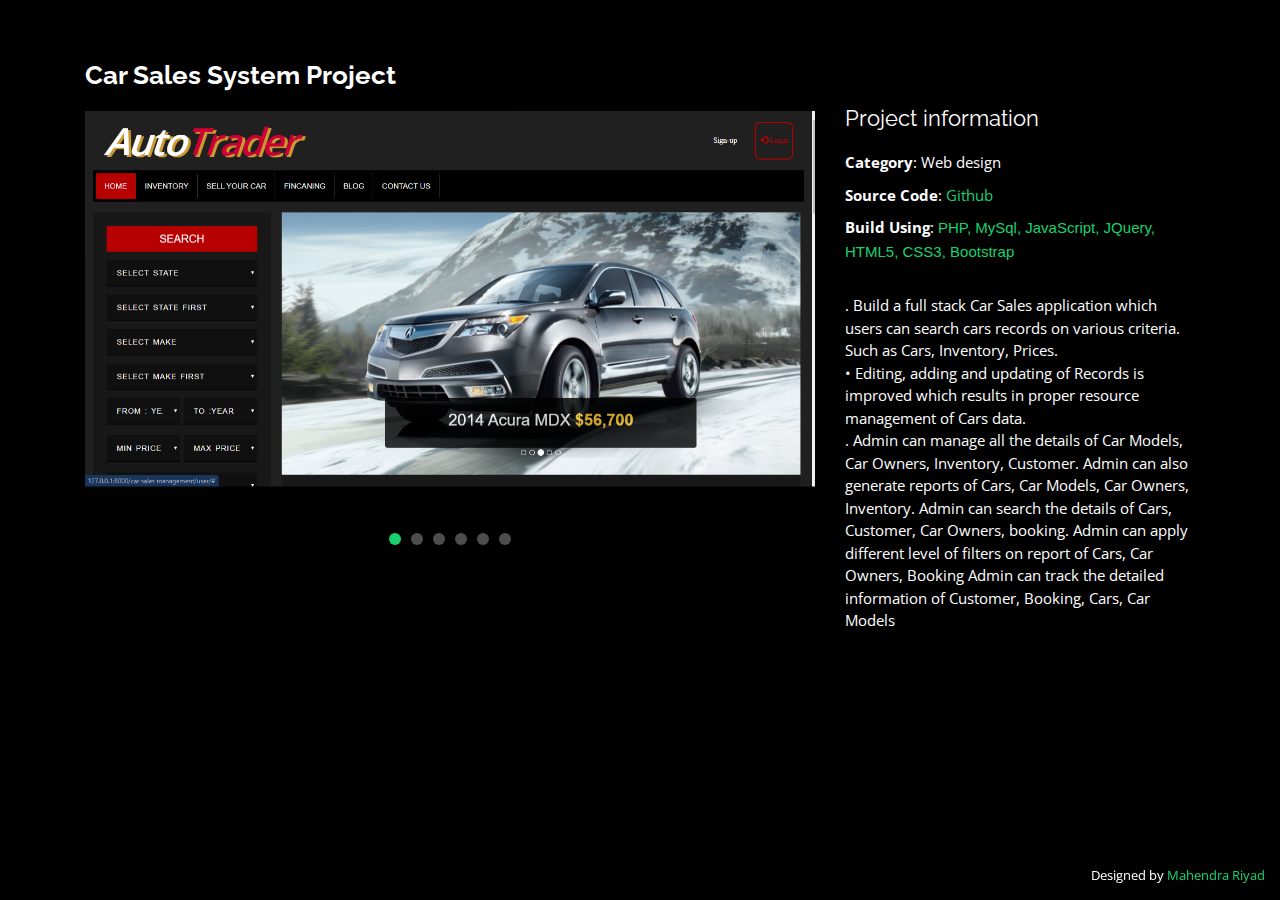
<file: car-sales-system.html>
<!DOCTYPE html>
<html lang="en">

<head>
    <meta charset="utf-8">
    <meta content="width=device-width, initial-scale=1.0" name="viewport">

    <title>Mahendra Riyad Portfolio</title>
    <meta content="" name="descriptison">
    <meta content="" name="keywords">

    <!-- Favicons -->
    <link href="assets/img/favicon.png" rel="icon">
    <link href="assets/img/apple-touch-icon.png" rel="apple-touch-icon">

    <!-- Google Fonts -->
    <link
        href="https://fonts.googleapis.com/css?family=Open+Sans:300,300i,400,400i,600,600i,700,700i|Raleway:300,300i,400,400i,500,500i,600,600i,700,700i|Poppins:300,300i,400,400i,500,500i,600,600i,700,700i"
        rel="stylesheet">

    <!-- Vendor CSS Files -->
    <link href="assets/vendor/bootstrap/css/bootstrap.min.css" rel="stylesheet">
    <link href="assets/vendor/icofont/icofont.min.css" rel="stylesheet">
    <link href="assets/vendor/remixicon/remixicon.css" rel="stylesheet">
    <link href="assets/vendor/owl.carousel/assets/owl.carousel.min.css" rel="stylesheet">
    <link href="assets/vendor/boxicons/css/boxicons.min.css" rel="stylesheet">
    <link href="assets/vendor/venobox/venobox.css" rel="stylesheet">

    <!-- Template Main CSS File -->
    <link href="assets/css/style.css" rel="stylesheet">
</head>

<body>

    <main id="main">

        <!-- ======= Portfolio Details ======= -->
        <div id="portfolio-details" class="portfolio-details">
            <div class="container">

                <div class="row">

                    <div class="col-lg-8">
                        <h2 class="portfolio-title">Car Sales System Project</h2>
                        <div class="owl-carousel portfolio-details-carousel">
                            <img src="assets/img/portfolio/car-sales/1.png" class="img-fluid" alt="">
                            <img src="assets/img/portfolio/car-sales/2.png" class="img-fluid" alt="">
                            <img src="assets/img/portfolio/car-sales/3.png" class="img-fluid" alt="">
                            <img src="assets/img/portfolio/car-sales/4.png" class="img-fluid" alt="">
                            <img src="assets/img/portfolio/car-sales/5.png" class="img-fluid" alt="">
                            <img src="assets/img/portfolio/car-sales/6.png" class="img-fluid" alt="">
                        </div>
                    </div>

                    <div class="col-lg-4 portfolio-info">
                        <h3>Project information</h3>
                        <ul>
                            <li><strong>Category</strong>: Web design</li>
                            <li><strong>Source Code</strong>: <a
                                    href="https://github.com/mahendra-riyad/car-sales-project" target="_black">Github</a>
                                    </li>
                            <li><strong>Build Using</strong>: <span
                                    style="font-family: sans-serif; color: #18d26e;">PHP, MySql, JavaScript, JQuery,
                                    HTML5, CSS3, Bootstrap</span>
                            </li>
                        </ul>

                        <p>
                           . Build a full stack Car Sales application which users can search cars records on
                           various criteria. Such as Cars, Inventory, Prices.<br>
                           • Editing, adding and updating of Records is improved which results in proper
                           resource management of Cars data. <br>
                          . Admin can manage all the details of Car Models, Car Owners, Inventory, Customer.
                           Admin can also generate reports of Cars, Car Models, Car Owners, Inventory.
                           Admin can search the details of Cars, Customer, Car Owners, booking.
                           Admin can apply different level of filters on report of Cars, Car Owners, Booking
                           Admin can track the detailed information of Customer, Booking, Cars, Car Models

                        </p>
                    </div>

                </div>

            </div>
        </div><!-- End Portfolio Details -->

    </main><!-- End #main -->

    <div class="credits">
        Designed by <a href="https://bootstrapmade.com/">Mahendra Riyad</a>
    </div>

    <!-- Vendor JS Files -->
    <script src="assets/vendor/jquery/jquery.min.js"></script>
    <script src="assets/vendor/bootstrap/js/bootstrap.bundle.min.js"></script>
    <script src="assets/vendor/jquery.easing/jquery.easing.min.js"></script>
    <script src="assets/vendor/php-email-form/validate.js"></script>
    <script src="assets/vendor/waypoints/jquery.waypoints.min.js"></script>
    <script src="assets/vendor/counterup/counterup.min.js"></script>
    <script src="assets/vendor/owl.carousel/owl.carousel.min.js"></script>
    <script src="assets/vendor/isotope-layout/isotope.pkgd.min.js"></script>
    <script src="assets/vendor/venobox/venobox.min.js"></script>

    <!-- Template Main JS File -->
    <script src="assets/js/main.js"></script>

</body>

</html>
</file>
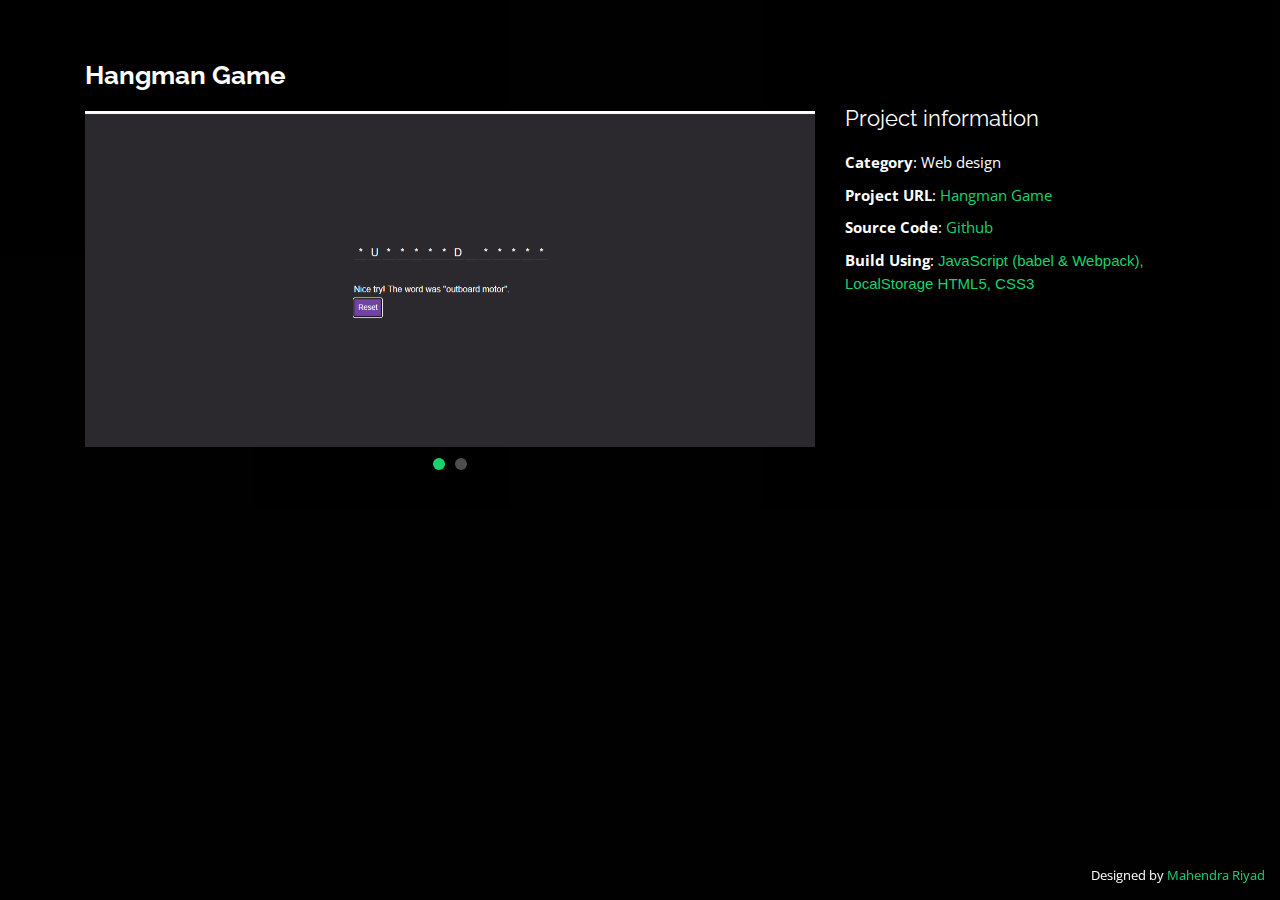
<file: hangman.html>
<!DOCTYPE html>
<html lang="en">

<head>
    <meta charset="utf-8">
    <meta content="width=device-width, initial-scale=1.0" name="viewport">

    <title>Project Details</title>
    <meta content="" name="descriptison">
    <meta content="" name="keywords">

    <!-- Favicons -->
    <link href="assets/img/favicon.png" rel="icon">
    <link href="assets/img/apple-touch-icon.png" rel="apple-touch-icon">

    <!-- Google Fonts -->
    <link
        href="https://fonts.googleapis.com/css?family=Open+Sans:300,300i,400,400i,600,600i,700,700i|Raleway:300,300i,400,400i,500,500i,600,600i,700,700i|Poppins:300,300i,400,400i,500,500i,600,600i,700,700i"
        rel="stylesheet">

    <!-- Vendor CSS Files -->
    <link href="assets/vendor/bootstrap/css/bootstrap.min.css" rel="stylesheet">
    <link href="assets/vendor/icofont/icofont.min.css" rel="stylesheet">
    <link href="assets/vendor/remixicon/remixicon.css" rel="stylesheet">
    <link href="assets/vendor/owl.carousel/assets/owl.carousel.min.css" rel="stylesheet">
    <link href="assets/vendor/boxicons/css/boxicons.min.css" rel="stylesheet">
    <link href="assets/vendor/venobox/venobox.css" rel="stylesheet">

    <!-- Template Main CSS File -->
    <link href="assets/css/style.css" rel="stylesheet">
</head>

<body>

    <main id="main">

        <!-- ======= Portfolio Details ======= -->
        <div id="portfolio-details" class="portfolio-details">
            <div class="container">

                <div class="row">

                    <div class="col-lg-8">
                        <h2 class="portfolio-title">Hangman Game</h2>
                        <div class="owl-carousel portfolio-details-carousel">
                            <img src="assets/img/portfolio/hangman_2.png" class="img-fluid" alt="">
                            <img src="assets/img/portfolio/hangman_1.png" class="img-fluid" alt="">
                            
                        </div>
                    </div>

                    <div class="col-lg-4 portfolio-info">
                        <h3>Project information</h3>
                        <ul>
                            <li><strong>Category</strong>: Web design</li>
                            <li><strong>Project URL</strong>: <a
                                    href="https://hangman-game-mahendra.netlify.app/">Hangman Game</a></li>
                            <li><strong>Source Code</strong>: <a href="https://github.com/mahendra-riyad/hangman-game"
                                    target="_black">Github</a></li>
                            <li><strong>Build Using</strong>: <span
                                    style="font-family: sans-serif; color: #18d26e;">JavaScript (babel & Webpack), LocalStorage
                                    HTML5, CSS3</span>
                            </li>
                        </ul>

                        <p>
                        </p>
                    </div>

                </div>

            </div>
        </div><!-- End Portfolio Details -->

    </main><!-- End #main -->

    <div class="credits">
        Designed by <a href="https://bootstrapmade.com/">Mahendra Riyad</a>
    </div>

    <!-- Vendor JS Files -->
    <script src="assets/vendor/jquery/jquery.min.js"></script>
    <script src="assets/vendor/bootstrap/js/bootstrap.bundle.min.js"></script>
    <script src="assets/vendor/jquery.easing/jquery.easing.min.js"></script>
    <script src="assets/vendor/php-email-form/validate.js"></script>
    <script src="assets/vendor/waypoints/jquery.waypoints.min.js"></script>
    <script src="assets/vendor/counterup/counterup.min.js"></script>
    <script src="assets/vendor/owl.carousel/owl.carousel.min.js"></script>
    <script src="assets/vendor/isotope-layout/isotope.pkgd.min.js"></script>
    <script src="assets/vendor/venobox/venobox.min.js"></script>

    <!-- Template Main JS File -->
    <script src="assets/js/main.js"></script>

</body>

</html>
</file>
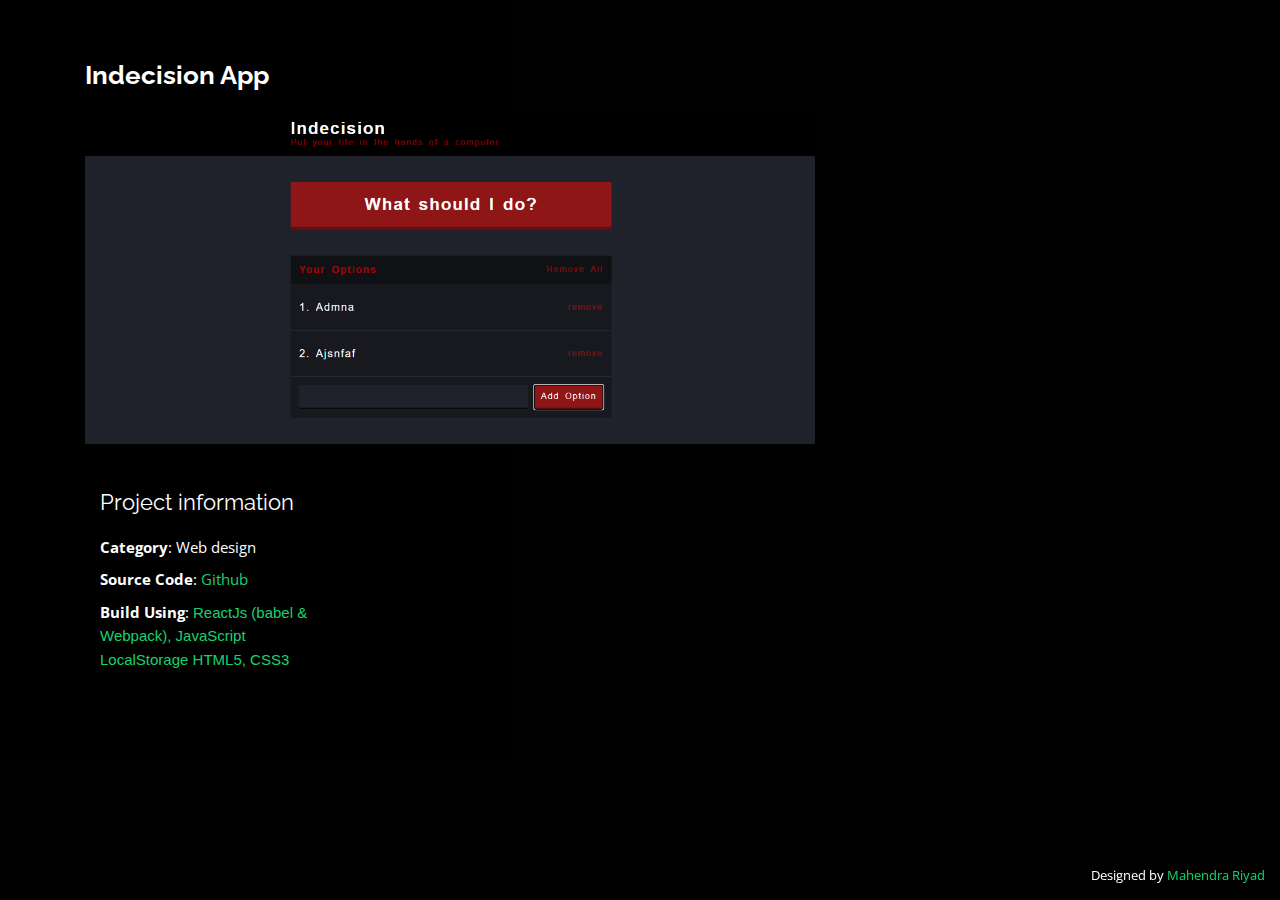
<file: indecision-app.html>
<!DOCTYPE html>
<html lang="en">

<head>
    <meta charset="utf-8">
    <meta content="width=device-width, initial-scale=1.0" name="viewport">

    <title>Project Details</title>
    <meta content="" name="descriptison">
    <meta content="" name="keywords">

    <!-- Favicons -->
    <link href="assets/img/favicon.png" rel="icon">
    <link href="assets/img/apple-touch-icon.png" rel="apple-touch-icon">

    <!-- Google Fonts -->
    <link
        href="https://fonts.googleapis.com/css?family=Open+Sans:300,300i,400,400i,600,600i,700,700i|Raleway:300,300i,400,400i,500,500i,600,600i,700,700i|Poppins:300,300i,400,400i,500,500i,600,600i,700,700i"
        rel="stylesheet">

    <!-- Vendor CSS Files -->
    <link href="assets/vendor/bootstrap/css/bootstrap.min.css" rel="stylesheet">
    <link href="assets/vendor/icofont/icofont.min.css" rel="stylesheet">
    <link href="assets/vendor/remixicon/remixicon.css" rel="stylesheet">
    <link href="assets/vendor/owl.carousel/assets/owl.carousel.min.css" rel="stylesheet">
    <link href="assets/vendor/boxicons/css/boxicons.min.css" rel="stylesheet">
    <link href="assets/vendor/venobox/venobox.css" rel="stylesheet">

    <!-- Template Main CSS File -->
    <link href="assets/css/style.css" rel="stylesheet">
</head>

<body>

    <main id="main">

        <!-- ======= Portfolio Details ======= -->
        <div id="portfolio-details" class="portfolio-details">
            <div class="container">

                <div class="row">

                    <div class="col-lg-8">
                        <h2 class="portfolio-title">Indecision App</h2>
                        <div class="owl-carousel portfolio-details-carousel">
                            <img src="assets/img/portfolio/indecision_1.png" class="img-fluid" altnotes <img
                            src="assets/img/portfolio/indecision_2.png" class="img-fluid" altnotes 
                        </div>
                    </div>

                    <div class="col-lg-4 portfolio-info">
                        <h3>Project information</h3>
                        <ul>
                            <li><strong>Category</strong>: Web design</li>
                            <li><strong>Source Code</strong>: <a href="https://github.com/mahendra-riyad/indecision-app"
                                    target="_black">Github</a></li>
                            <li><strong>Build Using</strong>: <span
                                    style="font-family: sans-serif; color: #18d26e;">ReactJs (babel & Webpack), JavaScript
                                    LocalStorage
                                    HTML5, CSS3</span>
                            </li>
                        </ul>

                        <p>
                        </p>
                    </div>

                </div>

            </div>
        </div><!-- End Portfolio Details -->

    </main><!-- End #main -->

    <div class="credits">
        Designed by <a href="https://bootstrapmade.com/">Mahendra Riyad</a>
    </div>

    <!-- Vendor JS Files -->
    <script src="assets/vendor/jquery/jquery.min.js"></script>
    <script src="assets/vendor/bootstrap/js/bootstrap.bundle.min.js"></script>
    <script src="assets/vendor/jquery.easing/jquery.easing.min.js"></script>
    <script src="assets/vendor/php-email-form/validate.js"></script>
    <script src="assets/vendor/waypoints/jquery.waypoints.min.js"></script>
    <script src="assets/vendor/counterup/counterup.min.js"></script>
    <script src="assets/vendor/owl.carousel/owl.carousel.min.js"></script>
    <script src="assets/vendor/isotope-layout/isotope.pkgd.min.js"></script>
    <script src="assets/vendor/venobox/venobox.min.js"></script>

    <!-- Template Main JS File -->
    <script src="assets/js/main.js"></script>

</body>

</html>
</file>
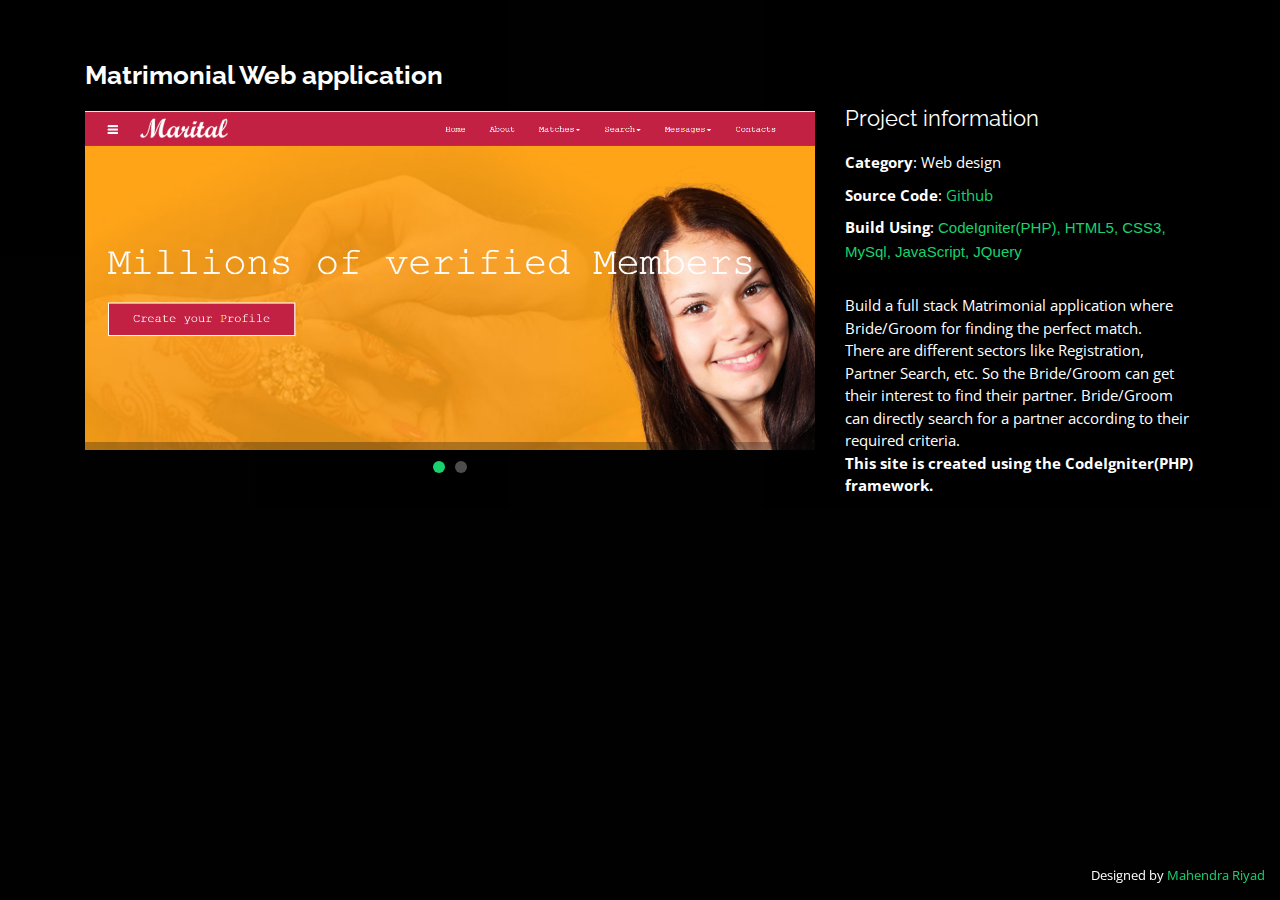
<file: matri.html>
<!DOCTYPE html>
<html lang="en">

<head>
    <meta charset="utf-8">
    <meta content="width=device-width, initial-scale=1.0" name="viewport">

    <title>Project Details</title>
    <meta content="" name="descriptison">
    <meta content="" name="keywords">

    <!-- Favicons -->
    <link href="assets/img/favicon.png" rel="icon">
    <link href="assets/img/apple-touch-icon.png" rel="apple-touch-icon">

    <!-- Google Fonts -->
    <link
        href="https://fonts.googleapis.com/css?family=Open+Sans:300,300i,400,400i,600,600i,700,700i|Raleway:300,300i,400,400i,500,500i,600,600i,700,700i|Poppins:300,300i,400,400i,500,500i,600,600i,700,700i"
        rel="stylesheet">

    <!-- Vendor CSS Files -->
    <link href="assets/vendor/bootstrap/css/bootstrap.min.css" rel="stylesheet">
    <link href="assets/vendor/icofont/icofont.min.css" rel="stylesheet">
    <link href="assets/vendor/remixicon/remixicon.css" rel="stylesheet">
    <link href="assets/vendor/owl.carousel/assets/owl.carousel.min.css" rel="stylesheet">
    <link href="assets/vendor/boxicons/css/boxicons.min.css" rel="stylesheet">
    <link href="assets/vendor/venobox/venobox.css" rel="stylesheet">

    <!-- Template Main CSS File -->
    <link href="assets/css/style.css" rel="stylesheet">
</head>

<body>

    <main id="main">

        <!-- ======= Portfolio Details ======= -->
        <div id="portfolio-details" class="portfolio-details">
            <div class="container">

                <div class="row">

                    <div class="col-lg-8">
                        <h2 class="portfolio-title">Matrimonial Web application</h2>
                        <div class="owl-carousel portfolio-details-carousel">
                            <img src="assets/img/portfolio/matri/1.png" class="img-fluid" alt="">
                            <img src="assets/img/portfolio/matri/2.png" class="img-fluid" alt="">
                        </div>
                    </div>

                    <div class="col-lg-4 portfolio-info">
                        <h3>Project information</h3>
                        <ul>
                            <li><strong>Category</strong>: Web design</li>
                            <li><strong>Source Code</strong>: <a
                                    href="https://github.com/mahendra-riyad/matrimonial-website" target="_black">Github</a>
                            </li>
                            <li><strong>Build Using</strong>: <span
                                    style="font-family: sans-serif; color: #18d26e;">CodeIgniter(PHP),
                                    HTML5, CSS3, MySql, JavaScript, JQuery</span></li>
                        </ul>

                        <p>
                            Build a full stack Matrimonial application where Bride/Groom for finding the
                            perfect match.<br>
                            There are different sectors like Registration, Partner Search, etc. So the Bride/Groom can
                            get their interest to find their partner. Bride/Groom can directly search for a partner
                            according to their required criteria. <br>
                           <strong>This site is created using the CodeIgniter(PHP) framework.</strong>

                        </p>
                    </div>

                </div>

            </div>
        </div><!-- End Portfolio Details -->

    </main><!-- End #main -->

    <div class="credits">
        Designed by <a href="https://bootstrapmade.com/">Mahendra Riyad</a>
    </div>

    <!-- Vendor JS Files -->
    <script src="assets/vendor/jquery/jquery.min.js"></script>
    <script src="assets/vendor/bootstrap/js/bootstrap.bundle.min.js"></script>
    <script src="assets/vendor/jquery.easing/jquery.easing.min.js"></script>
    <script src="assets/vendor/php-email-form/validate.js"></script>
    <script src="assets/vendor/waypoints/jquery.waypoints.min.js"></script>
    <script src="assets/vendor/counterup/counterup.min.js"></script>
    <script src="assets/vendor/owl.carousel/owl.carousel.min.js"></script>
    <script src="assets/vendor/isotope-layout/isotope.pkgd.min.js"></script>
    <script src="assets/vendor/venobox/venobox.min.js"></script>

    <!-- Template Main JS File -->
    <script src="assets/js/main.js"></script>

</body>

</html>
</file>
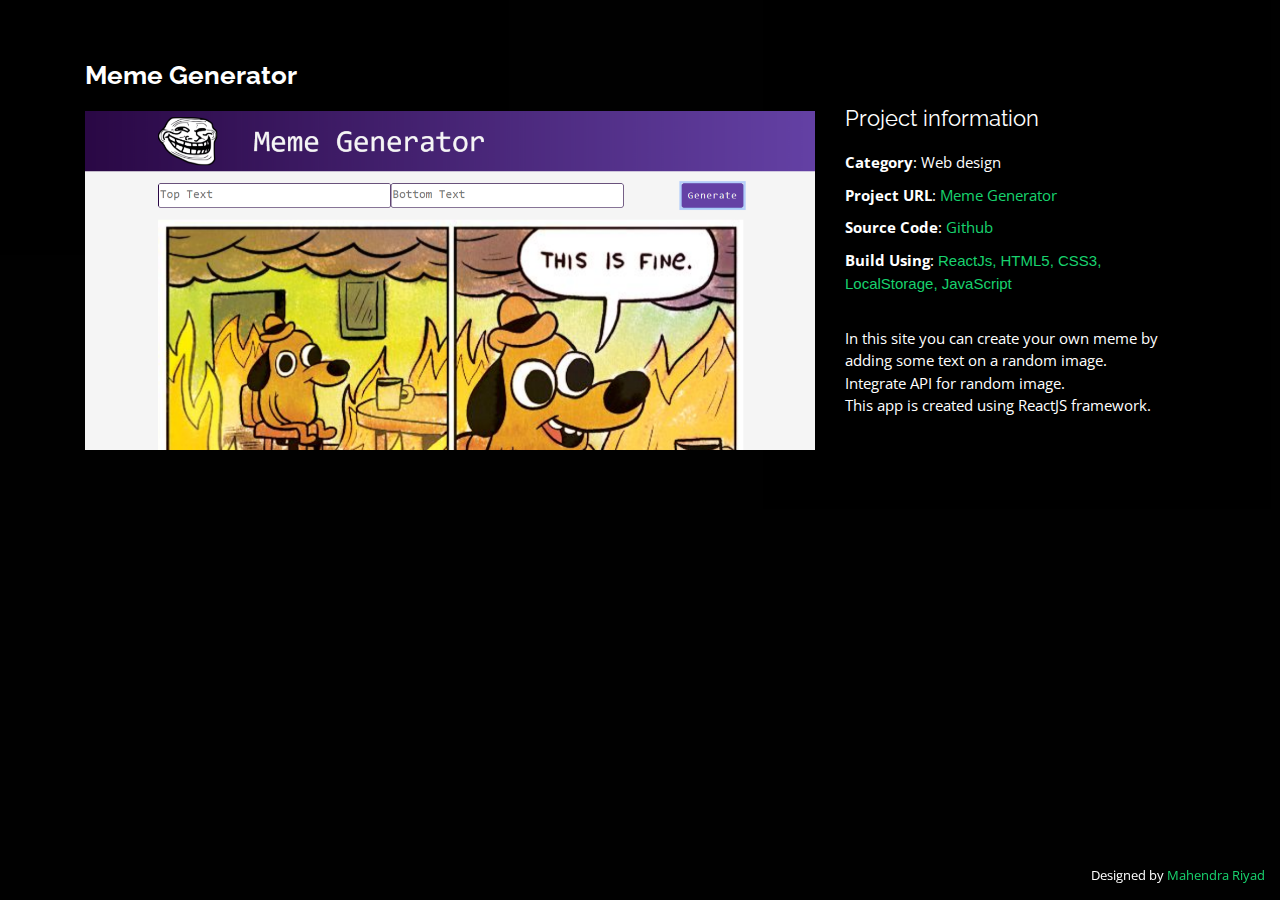
<file: meme-generator.html>
<!DOCTYPE html>
<html lang="en">

<head>
    <meta charset="utf-8">
    <meta content="width=device-width, initial-scale=1.0" name="viewport">

    <title>Project Details</title>
    <meta content="" name="descriptison">
    <meta content="" name="keywords">

    <!-- Favicons -->
    <link href="assets/img/favicon.png" rel="icon">
    <link href="assets/img/apple-touch-icon.png" rel="apple-touch-icon">

    <!-- Google Fonts -->
    <link
        href="https://fonts.googleapis.com/css?family=Open+Sans:300,300i,400,400i,600,600i,700,700i|Raleway:300,300i,400,400i,500,500i,600,600i,700,700i|Poppins:300,300i,400,400i,500,500i,600,600i,700,700i"
        rel="stylesheet">

    <!-- Vendor CSS Files -->
    <link href="assets/vendor/bootstrap/css/bootstrap.min.css" rel="stylesheet">
    <link href="assets/vendor/icofont/icofont.min.css" rel="stylesheet">
    <link href="assets/vendor/remixicon/remixicon.css" rel="stylesheet">
    <link href="assets/vendor/owl.carousel/assets/owl.carousel.min.css" rel="stylesheet">
    <link href="assets/vendor/boxicons/css/boxicons.min.css" rel="stylesheet">
    <link href="assets/vendor/venobox/venobox.css" rel="stylesheet">

    <!-- Template Main CSS File -->
    <link href="assets/css/style.css" rel="stylesheet">
</head>

<body>

    <main id="main">

        <!-- ======= Portfolio Details ======= -->
        <div id="portfolio-details" class="portfolio-details">
            <div class="container">

                <div class="row">

                    <div class="col-lg-8">
                        <h2 class="portfolio-title">Meme Generator</h2>
                        <div class="owl-carousel portfolio-details-carousel">
                            <img src="assets/img/portfolio/meme_1.png" class="img-fluid" alt="">
                            
                        </div>
                    </div>

                    <div class="col-lg-4 portfolio-info">
                        <h3>Project information</h3>
                        <ul>
                            <li><strong>Category</strong>: Web design</li>
                            <li><strong>Project URL</strong>: <a href="https://funny-meme-gen.netlify.app/">Meme Generator</a></li>
                            <li><strong>Source Code</strong>: <a href="https://github.com/mahendra-riyad/meme-generator"
                                    target="_black">Github</a></li>
                            <li><strong>Build Using</strong>: <span
                                    style="font-family: sans-serif; color: #18d26e;">ReactJs,
                                    HTML5, CSS3, LocalStorage, JavaScript</span>
                            </li>
                        </ul>

                        <p>
                            In this site you can create your own meme by adding some text on a random image. <br>
                            Integrate API for random image.<br>
                            This app is created using ReactJS framework.

                        </p>
                    </div>

                </div>

            </div>
        </div><!-- End Portfolio Details -->

    </main><!-- End #main -->

    <div class="credits">
        Designed by <a href="https://bootstrapmade.com/">Mahendra Riyad</a>
    </div>

    <!-- Vendor JS Files -->
    <script src="assets/vendor/jquery/jquery.min.js"></script>
    <script src="assets/vendor/bootstrap/js/bootstrap.bundle.min.js"></script>
    <script src="assets/vendor/jquery.easing/jquery.easing.min.js"></script>
    <script src="assets/vendor/php-email-form/validate.js"></script>
    <script src="assets/vendor/waypoints/jquery.waypoints.min.js"></script>
    <script src="assets/vendor/counterup/counterup.min.js"></script>
    <script src="assets/vendor/owl.carousel/owl.carousel.min.js"></script>
    <script src="assets/vendor/isotope-layout/isotope.pkgd.min.js"></script>
    <script src="assets/vendor/venobox/venobox.min.js"></script>

    <!-- Template Main JS File -->
    <script src="assets/js/main.js"></script>

</body>

</html>
</file>
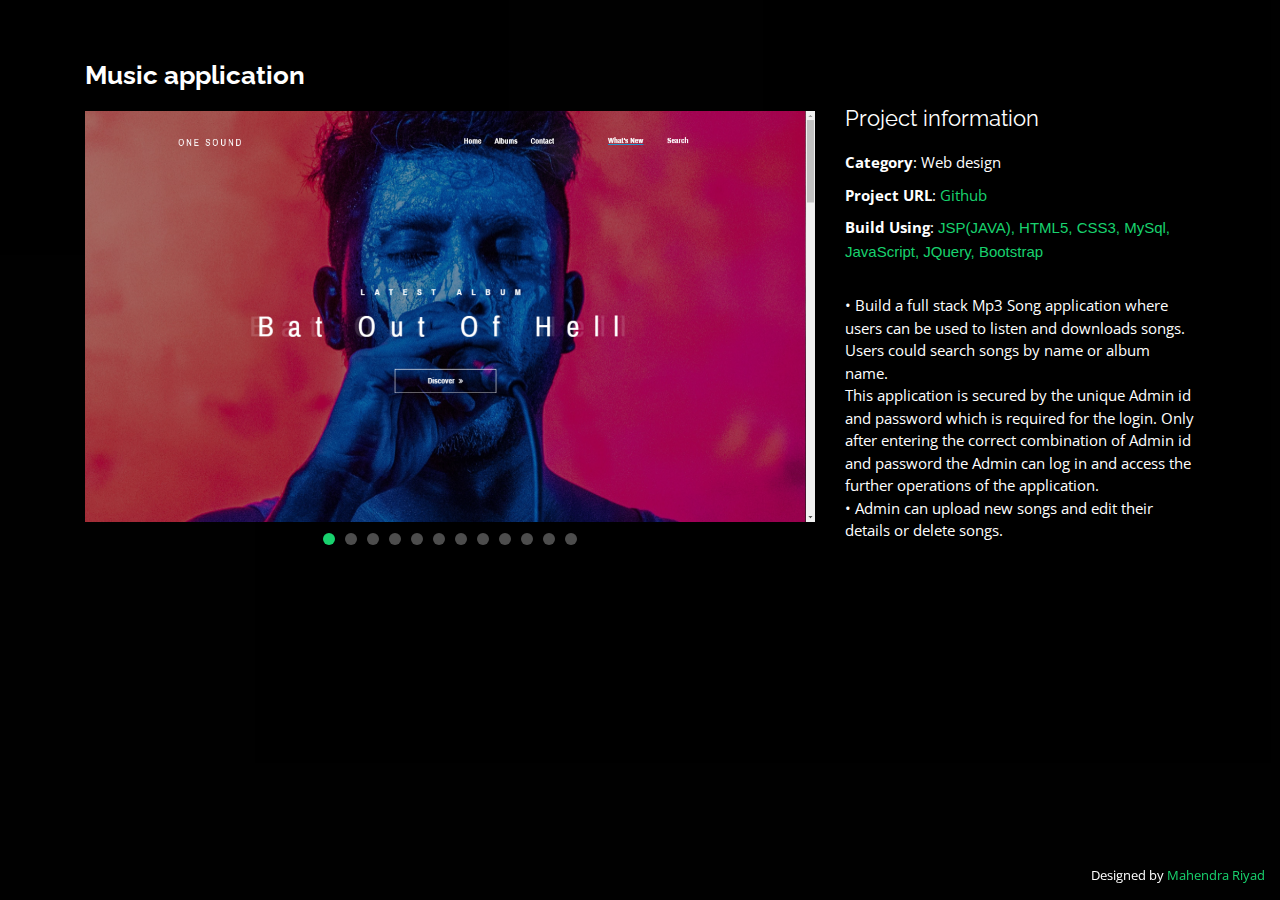
<file: music.html>
<!DOCTYPE html>
<html lang="en">

<head>
    <meta charset="utf-8">
    <meta content="width=device-width, initial-scale=1.0" name="viewport">

    <title>Project Details</title>
    <meta content="" name="descriptison">
    <meta content="" name="keywords">

    <!-- Favicons -->
    <link href="assets/img/favicon.png" rel="icon">
    <link href="assets/img/apple-touch-icon.png" rel="apple-touch-icon">

    <!-- Google Fonts -->
    <link
        href="https://fonts.googleapis.com/css?family=Open+Sans:300,300i,400,400i,600,600i,700,700i|Raleway:300,300i,400,400i,500,500i,600,600i,700,700i|Poppins:300,300i,400,400i,500,500i,600,600i,700,700i"
        rel="stylesheet">

    <!-- Vendor CSS Files -->
    <link href="assets/vendor/bootstrap/css/bootstrap.min.css" rel="stylesheet">
    <link href="assets/vendor/icofont/icofont.min.css" rel="stylesheet">
    <link href="assets/vendor/remixicon/remixicon.css" rel="stylesheet">
    <link href="assets/vendor/owl.carousel/assets/owl.carousel.min.css" rel="stylesheet">
    <link href="assets/vendor/boxicons/css/boxicons.min.css" rel="stylesheet">
    <link href="assets/vendor/venobox/venobox.css" rel="stylesheet">

    <!-- Template Main CSS File -->
    <link href="assets/css/style.css" rel="stylesheet">
</head>

<body>

    <main id="main">

        <!-- ======= Portfolio Details ======= -->
        <div id="portfolio-details" class="portfolio-details">
            <div class="container">

                <div class="row">

                    <div class="col-lg-8">
                        <h2 class="portfolio-title">Music application</h2>
                        <div class="owl-carousel portfolio-details-carousel">
                            <img src="assets/img/portfolio/mp3/1.png" class="img-fluid" alt="">
                            <img src="assets/img/portfolio/mp3/2.png" class="img-fluid" alt="">
                            <img src="assets/img/portfolio/mp3/3.png" class="img-fluid" alt="">
                            <img src="assets/img/portfolio/mp3/4.png" class="img-fluid" alt="">
                            <img src="assets/img/portfolio/mp3/5.png" class="img-fluid" alt="">
                            <img src="assets/img/portfolio/mp3/6.png" class="img-fluid" alt="">
                            <img src="assets/img/portfolio/mp3/7.png" class="img-fluid" alt="">
                            <img src="assets/img/portfolio/mp3/8.png" class="img-fluid" alt="">
                            <img src="assets/img/portfolio/mp3/9.png" class="img-fluid" alt="">
                            <img src="assets/img/portfolio/mp3/10.png" class="img-fluid" alt="">
                            <img src="assets/img/portfolio/mp3/11.png" class="img-fluid" alt="">
                            <img src="assets/img/portfolio/mp3/12.png" class="img-fluid" alt="">
                        </div>
                    </div>

                    <div class="col-lg-4 portfolio-info">
                        <h3>Project information</h3>
                        <ul>
                            <li><strong>Category</strong>: Web design</li>
                           
                            <li><strong>Project URL</strong>: <a
                                    href="https://github.com/mahendra-riyad/Audio-Song-Website" target="_black">Github</a></li>
                            <li><strong>Build Using</strong>: <span
                                    style="font-family: sans-serif; color: #18d26e;">JSP(JAVA),
                                    HTML5, CSS3, MySql, JavaScript, JQuery, Bootstrap</span>
                            </li>
                        </ul>

                        <p>
                            • Build a full stack Mp3 Song application where users can be used to listen and
                            downloads songs. <br>
                            Users could search songs by name or album name. <br>
                            This application is secured by the unique Admin id and password which is required for the
                            login. Only after entering the correct combination of Admin id and password the Admin can
                            log in and access the further operations of the application.<br>

                            • Admin can upload new songs and edit their details or delete songs.
                        </p>
                    </div>

                </div>

            </div>
        </div><!-- End Portfolio Details -->

    </main><!-- End #main -->

    <div class="credits">
        Designed by <a href="https://bootstrapmade.com/">Mahendra Riyad</a>
    </div>

    <!-- Vendor JS Files -->
    <script src="assets/vendor/jquery/jquery.min.js"></script>
    <script src="assets/vendor/bootstrap/js/bootstrap.bundle.min.js"></script>
    <script src="assets/vendor/jquery.easing/jquery.easing.min.js"></script>
    <script src="assets/vendor/php-email-form/validate.js"></script>
    <script src="assets/vendor/waypoints/jquery.waypoints.min.js"></script>
    <script src="assets/vendor/counterup/counterup.min.js"></script>
    <script src="assets/vendor/owl.carousel/owl.carousel.min.js"></script>
    <script src="assets/vendor/isotope-layout/isotope.pkgd.min.js"></script>
    <script src="assets/vendor/venobox/venobox.min.js"></script>

    <!-- Template Main JS File -->
    <script src="assets/js/main.js"></script>

</body>

</html>
</file>
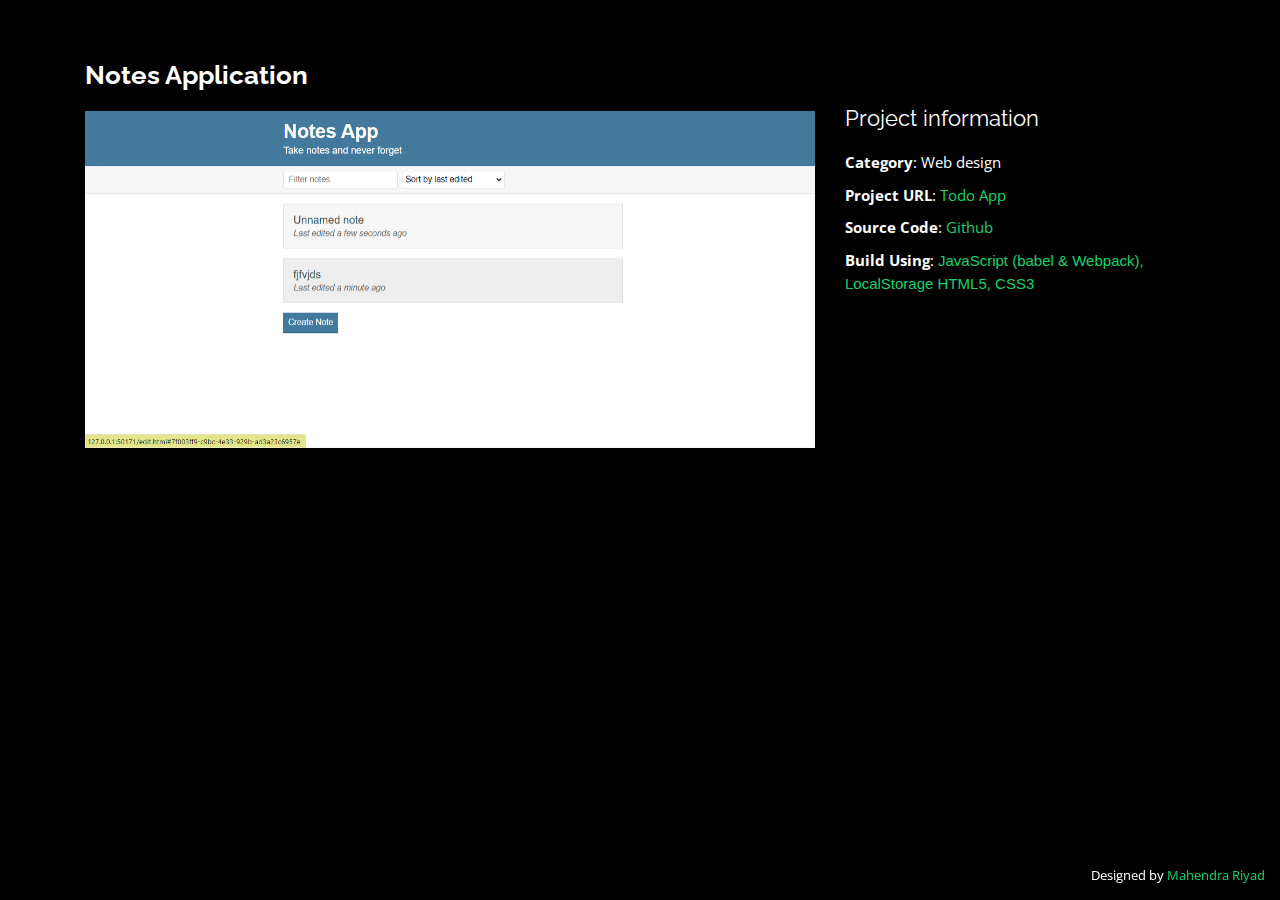
<file: notes-app.html>
<!DOCTYPE html>
<html lang="en">

<head>
    <meta charset="utf-8">
    <meta content="width=device-width, initial-scale=1.0" name="viewport">

    <title>Project Details</title>
    <meta content="" name="descriptison">
    <meta content="" name="keywords">

    <!-- Favicons -->
    <link href="assets/img/favicon.png" rel="icon">
    <link href="assets/img/apple-touch-icon.png" rel="apple-touch-icon">

    <!-- Google Fonts -->
    <link
        href="https://fonts.googleapis.com/css?family=Open+Sans:300,300i,400,400i,600,600i,700,700i|Raleway:300,300i,400,400i,500,500i,600,600i,700,700i|Poppins:300,300i,400,400i,500,500i,600,600i,700,700i"
        rel="stylesheet">

    <!-- Vendor CSS Files -->
    <link href="assets/vendor/bootstrap/css/bootstrap.min.css" rel="stylesheet">
    <link href="assets/vendor/icofont/icofont.min.css" rel="stylesheet">
    <link href="assets/vendor/remixicon/remixicon.css" rel="stylesheet">
    <link href="assets/vendor/owl.carousel/assets/owl.carousel.min.css" rel="stylesheet">
    <link href="assets/vendor/boxicons/css/boxicons.min.css" rel="stylesheet">
    <link href="assets/vendor/venobox/venobox.css" rel="stylesheet">

    <!-- Template Main CSS File -->
    <link href="assets/css/style.css" rel="stylesheet">
</head>

<body>

    <main id="main">

        <!-- ======= Portfolio Details ======= -->
        <div id="portfolio-details" class="portfolio-details">
            <div class="container">

                <div class="row">

                    <div class="col-lg-8">
                        <h2 class="portfolio-title">Notes Application</h2>
                        <div class="owl-carousel portfolio-details-carousel">
                            <img src="assets/img/portfolio/notes_1.png" class="img-fluid" altnotes
                            <img src="assets/img/portfolio/notes_2.png" class="img-fluid" altnotes
                            <img src="assets/img/portfolio/notes_3.png" class="img-fluid" alt="">
                        </div>
                    </div>

                    <div class="col-lg-4 portfolio-info">
                        <h3>Project information</h3>
                        <ul>
                            <li><strong>Category</strong>: Web design</li>
                            <li><strong>Project URL</strong>: <a href="https://notes-app-mahendra.netlify.app/">Todo
                                    App</a></li>
                            <li><strong>Source Code</strong>: <a href="https://github.com/mahendra-riyad/notes-app"
                                    target="_black">Github</a></li>
                            <li><strong>Build Using</strong>: <span
                                    style="font-family: sans-serif; color: #18d26e;">JavaScript (babel & Webpack),
                                    LocalStorage
                                    HTML5, CSS3</span>
                            </li>
                        </ul>

                        <p>
                        </p>
                    </div>

                </div>

            </div>
        </div><!-- End Portfolio Details -->

    </main><!-- End #main -->

    <div class="credits">
        Designed by <a href="https://bootstrapmade.com/">Mahendra Riyad</a>
    </div>

    <!-- Vendor JS Files -->
    <script src="assets/vendor/jquery/jquery.min.js"></script>
    <script src="assets/vendor/bootstrap/js/bootstrap.bundle.min.js"></script>
    <script src="assets/vendor/jquery.easing/jquery.easing.min.js"></script>
    <script src="assets/vendor/php-email-form/validate.js"></script>
    <script src="assets/vendor/waypoints/jquery.waypoints.min.js"></script>
    <script src="assets/vendor/counterup/counterup.min.js"></script>
    <script src="assets/vendor/owl.carousel/owl.carousel.min.js"></script>
    <script src="assets/vendor/isotope-layout/isotope.pkgd.min.js"></script>
    <script src="assets/vendor/venobox/venobox.min.js"></script>

    <!-- Template Main JS File -->
    <script src="assets/js/main.js"></script>

</body>

</html>
</file>
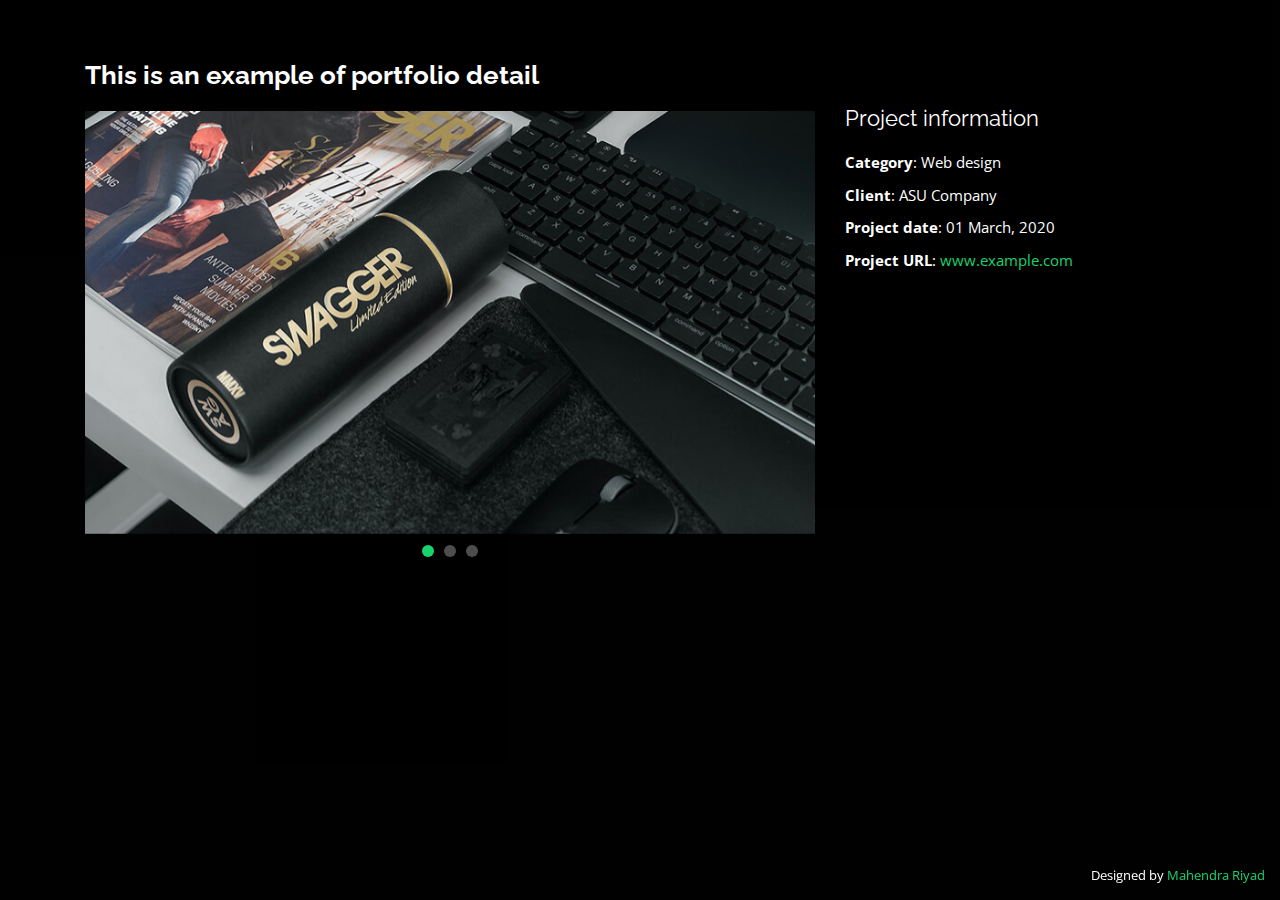
<file: portfolio-details.html>
<!DOCTYPE html>
<html lang="en">

<head>
  <meta charset="utf-8">
  <meta content="width=device-width, initial-scale=1.0" name="viewport">

  <title>Project Details</title>
  <meta content="" name="descriptison">
  <meta content="" name="keywords">

  <!-- Favicons -->
  <link href="assets/img/favicon.png" rel="icon">
  <link href="assets/img/apple-touch-icon.png" rel="apple-touch-icon">

  <!-- Google Fonts -->
  <link href="https://fonts.googleapis.com/css?family=Open+Sans:300,300i,400,400i,600,600i,700,700i|Raleway:300,300i,400,400i,500,500i,600,600i,700,700i|Poppins:300,300i,400,400i,500,500i,600,600i,700,700i" rel="stylesheet">

  <!-- Vendor CSS Files -->
  <link href="assets/vendor/bootstrap/css/bootstrap.min.css" rel="stylesheet">
  <link href="assets/vendor/icofont/icofont.min.css" rel="stylesheet">
  <link href="assets/vendor/remixicon/remixicon.css" rel="stylesheet">
  <link href="assets/vendor/owl.carousel/assets/owl.carousel.min.css" rel="stylesheet">
  <link href="assets/vendor/boxicons/css/boxicons.min.css" rel="stylesheet">
  <link href="assets/vendor/venobox/venobox.css" rel="stylesheet">

  <!-- Template Main CSS File -->
  <link href="assets/css/style.css" rel="stylesheet">
</head>

<body>

  <main id="main">

    <!-- ======= Portfolio Details ======= -->
    <div id="portfolio-details" class="portfolio-details">
      <div class="container">

        <div class="row">

          <div class="col-lg-8">
            <h2 class="portfolio-title">This is an example of portfolio detail</h2>
            <div class="owl-carousel portfolio-details-carousel">
              <img src="assets/img/portfolio/portfolio-details-1.jpg" class="img-fluid" alt="">
              <img src="assets/img/portfolio/portfolio-details-2.jpg" class="img-fluid" alt="">
              <img src="assets/img/portfolio/portfolio-details-3.jpg" class="img-fluid" alt="">
            </div>
          </div>

          <div class="col-lg-4 portfolio-info">
            <h3>Project information</h3>
            <ul>
              <li><strong>Category</strong>: Web design</li>
              <li><strong>Client</strong>: ASU Company</li>
              <li><strong>Project date</strong>: 01 March, 2020</li>
              <li><strong>Project URL</strong>: <a href="#">www.example.com</a></li>
            </ul>

            <p>
            </p>
          </div>

        </div>

      </div>
    </div><!-- End Portfolio Details -->

  </main><!-- End #main -->

  <div class="credits">
    Designed by <a href="https://bootstrapmade.com/">Mahendra Riyad</a>
  </div>

  <!-- Vendor JS Files -->
  <script src="assets/vendor/jquery/jquery.min.js"></script>
  <script src="assets/vendor/bootstrap/js/bootstrap.bundle.min.js"></script>
  <script src="assets/vendor/jquery.easing/jquery.easing.min.js"></script>
  <script src="assets/vendor/php-email-form/validate.js"></script>
  <script src="assets/vendor/waypoints/jquery.waypoints.min.js"></script>
  <script src="assets/vendor/counterup/counterup.min.js"></script>
  <script src="assets/vendor/owl.carousel/owl.carousel.min.js"></script>
  <script src="assets/vendor/isotope-layout/isotope.pkgd.min.js"></script>
  <script src="assets/vendor/venobox/venobox.min.js"></script>

  <!-- Template Main JS File -->
  <script src="assets/js/main.js"></script>

</body>

</html>
</file>
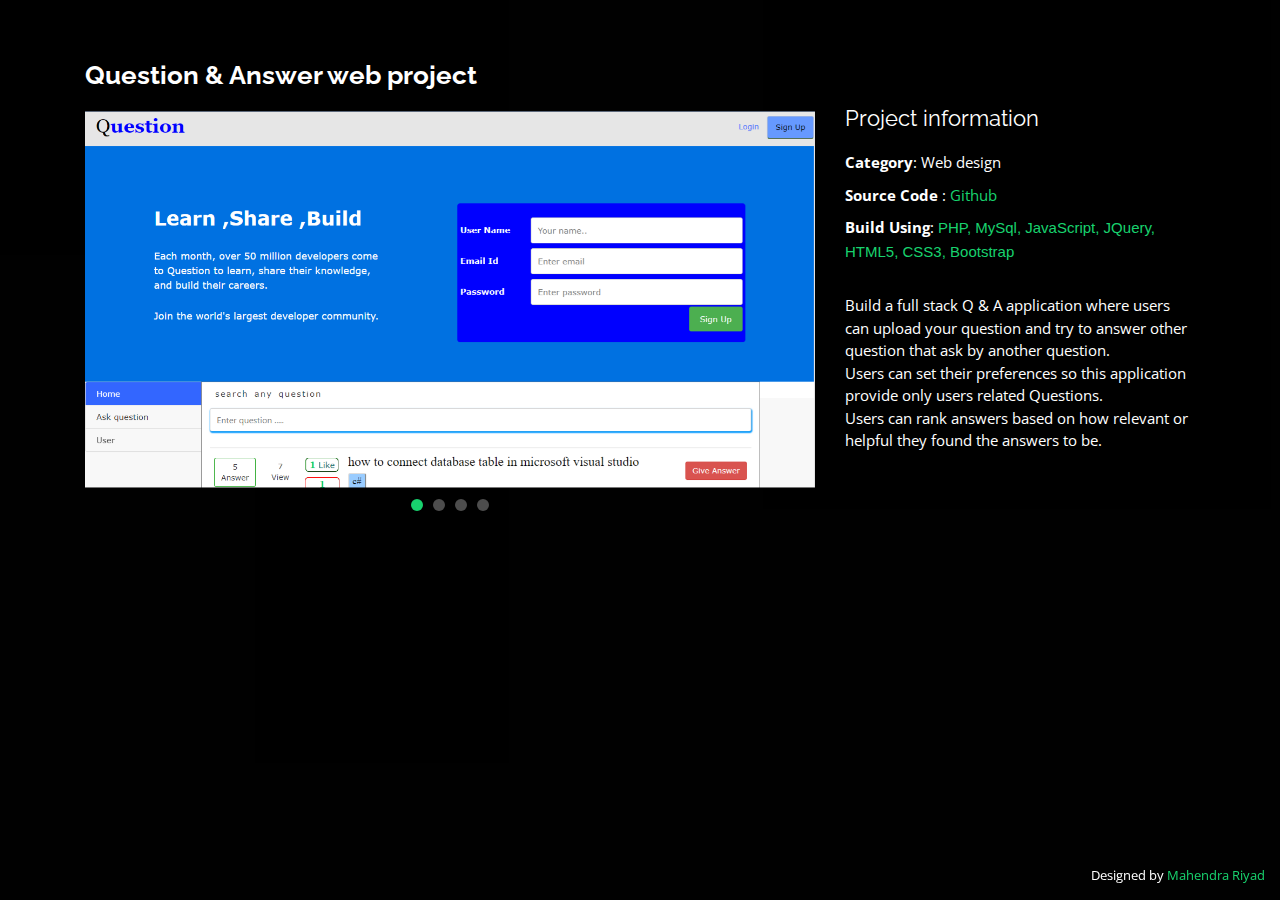
<file: question.html>
<!DOCTYPE html>
<html lang="en">

<head>
    <meta charset="utf-8">
    <meta content="width=device-width, initial-scale=1.0" name="viewport">

    <title>Project Details</title>
    <meta content="" name="descriptison">
    <meta content="" name="keywords">

    <!-- Favicons -->
    <link href="assets/img/favicon.png" rel="icon">
    <link href="assets/img/apple-touch-icon.png" rel="apple-touch-icon">

    <!-- Google Fonts -->
    <link
        href="https://fonts.googleapis.com/css?family=Open+Sans:300,300i,400,400i,600,600i,700,700i|Raleway:300,300i,400,400i,500,500i,600,600i,700,700i|Poppins:300,300i,400,400i,500,500i,600,600i,700,700i"
        rel="stylesheet">

    <!-- Vendor CSS Files -->
    <link href="assets/vendor/bootstrap/css/bootstrap.min.css" rel="stylesheet">
    <link href="assets/vendor/icofont/icofont.min.css" rel="stylesheet">
    <link href="assets/vendor/remixicon/remixicon.css" rel="stylesheet">
    <link href="assets/vendor/owl.carousel/assets/owl.carousel.min.css" rel="stylesheet">
    <link href="assets/vendor/boxicons/css/boxicons.min.css" rel="stylesheet">
    <link href="assets/vendor/venobox/venobox.css" rel="stylesheet">

    <!-- Template Main CSS File -->
    <link href="assets/css/style.css" rel="stylesheet">
</head>

<body>

    <main id="main">

        <!-- ======= Portfolio Details ======= -->
        <div id="portfolio-details" class="portfolio-details">
            <div class="container">

                <div class="row">

                    <div class="col-lg-8">
                        <h2 class="portfolio-title">Question & Answer web project</h2>
                        <div class="owl-carousel portfolio-details-carousel">
                            <img src="assets/img/portfolio/question/2.png" class="img-fluid" alt="">
                            <img src="assets/img/portfolio/question/1.png" class="img-fluid" alt="">
                            <img src="assets/img/portfolio/question/3.png" class="img-fluid" alt="">
                            <img src="assets/img/portfolio/question/4.png" class="img-fluid" alt="">
                        </div>
                    </div>

                    <div class="col-lg-4 portfolio-info">
                        <h3>Project information</h3>
                        <ul>
                            <li><strong>Category</strong>: Web design</li>
                            <li><strong>Source Code </strong>: <a
                                    href="https://github.com/mahendra-riyad/question-php-project" target="_black">Github</a></li>
                            <li><strong>Build Using</strong>: <span
                                    style="font-family: sans-serif; color: #18d26e;">PHP, MySql, JavaScript, JQuery,
                                    HTML5, CSS3,  Bootstrap</span>
                            </li>
                        </ul>

                        <p>
                            Build a full stack Q & A application where users can upload your question and try to answer
                            other question that ask by another question. <br>
                            Users can set their preferences so this application provide only users related Questions. <br>
                            Users can rank answers based on how relevant or helpful they found the answers to be.
                        </p>
                    </div>

                </div>

            </div>
        </div><!-- End Portfolio Details -->

    </main><!-- End #main -->

    <div class="credits">
        Designed by <a href="https://bootstrapmade.com/">Mahendra Riyad</a>
    </div>

    <!-- Vendor JS Files -->
    <script src="assets/vendor/jquery/jquery.min.js"></script>
    <script src="assets/vendor/bootstrap/js/bootstrap.bundle.min.js"></script>
    <script src="assets/vendor/jquery.easing/jquery.easing.min.js"></script>
    <script src="assets/vendor/php-email-form/validate.js"></script>
    <script src="assets/vendor/waypoints/jquery.waypoints.min.js"></script>
    <script src="assets/vendor/counterup/counterup.min.js"></script>
    <script src="assets/vendor/owl.carousel/owl.carousel.min.js"></script>
    <script src="assets/vendor/isotope-layout/isotope.pkgd.min.js"></script>
    <script src="assets/vendor/venobox/venobox.min.js"></script>

    <!-- Template Main JS File -->
    <script src="assets/js/main.js"></script>

</body>

</html>
</file>
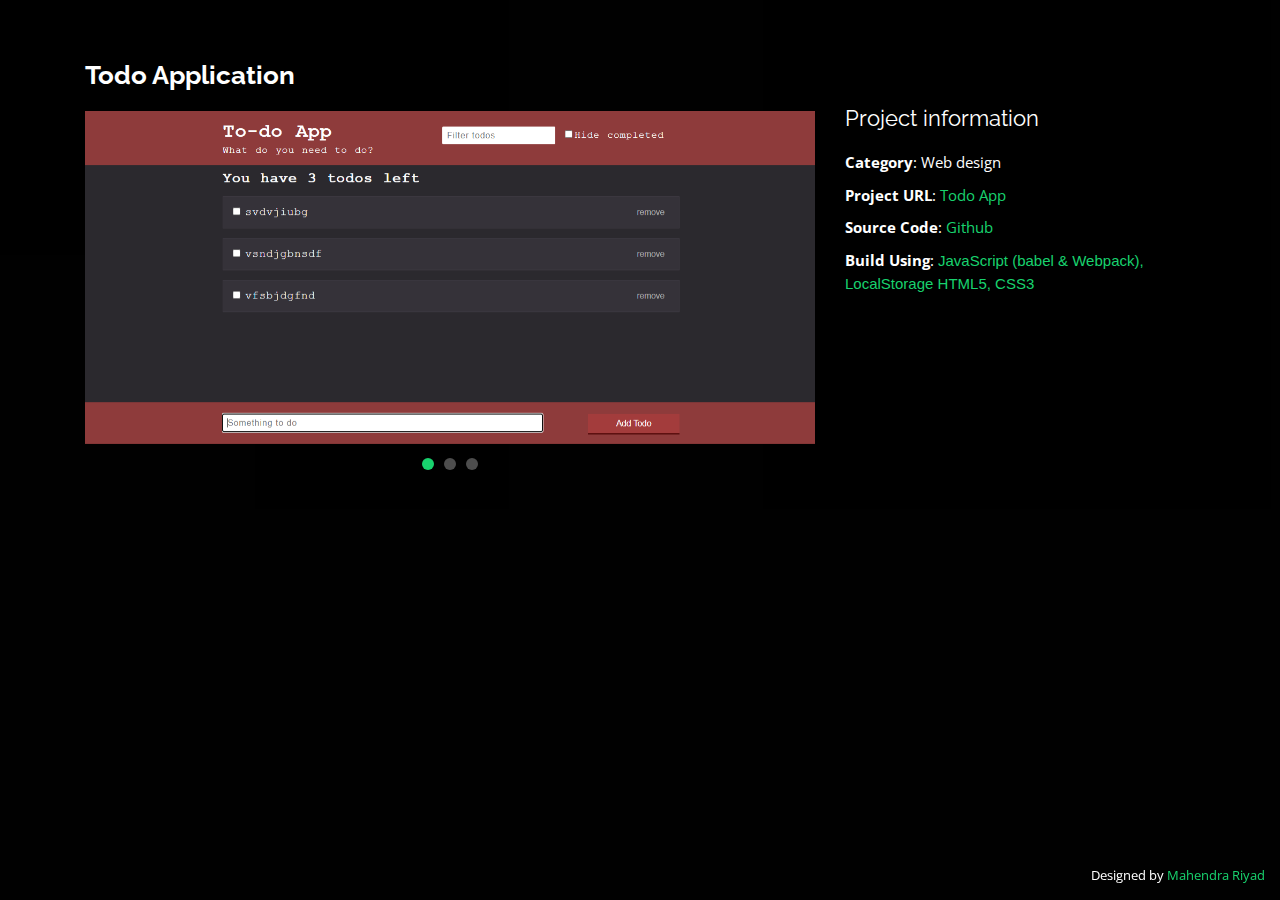
<file: todo-app.html>
<!DOCTYPE html>
<html lang="en">

<head>
    <meta charset="utf-8">
    <meta content="width=device-width, initial-scale=1.0" name="viewport">

    <title>Project Details</title>
    <meta content="" name="descriptison">
    <meta content="" name="keywords">

    <!-- Favicons -->
    <link href="assets/img/favicon.png" rel="icon">
    <link href="assets/img/apple-touch-icon.png" rel="apple-touch-icon">

    <!-- Google Fonts -->
    <link
        href="https://fonts.googleapis.com/css?family=Open+Sans:300,300i,400,400i,600,600i,700,700i|Raleway:300,300i,400,400i,500,500i,600,600i,700,700i|Poppins:300,300i,400,400i,500,500i,600,600i,700,700i"
        rel="stylesheet">

    <!-- Vendor CSS Files -->
    <link href="assets/vendor/bootstrap/css/bootstrap.min.css" rel="stylesheet">
    <link href="assets/vendor/icofont/icofont.min.css" rel="stylesheet">
    <link href="assets/vendor/remixicon/remixicon.css" rel="stylesheet">
    <link href="assets/vendor/owl.carousel/assets/owl.carousel.min.css" rel="stylesheet">
    <link href="assets/vendor/boxicons/css/boxicons.min.css" rel="stylesheet">
    <link href="assets/vendor/venobox/venobox.css" rel="stylesheet">

    <!-- Template Main CSS File -->
    <link href="assets/css/style.css" rel="stylesheet">
</head>

<body>

    <main id="main">

        <!-- ======= Portfolio Details ======= -->
        <div id="portfolio-details" class="portfolio-details">
            <div class="container">

                <div class="row">

                    <div class="col-lg-8">
                        <h2 class="portfolio-title">Todo Application</h2>
                        <div class="owl-carousel portfolio-details-carousel">
                            <img src="assets/img/portfolio/todo_1.png" class="img-fluid" alt="">
                            <img src="assets/img/portfolio/todo_2.png" class="img-fluid" alt="">
                            <img src="assets/img/portfolio/todo_3.png" class="img-fluid" alt="">
                        </div>
                    </div>

                    <div class="col-lg-4 portfolio-info">
                        <h3>Project information</h3>
                         <ul>
                             <li><strong>Category</strong>: Web design</li>
                             <li><strong>Project URL</strong>: <a
                                     href="https://todo-app-mahendra.netlify.app/">Todo App</a></li>
                             <li><strong>Source Code</strong>: <a href="https://github.com/mahendra-riyad/todo-app"
                                     target="_black">Github</a></li>
                             <li><strong>Build Using</strong>: <span
                                     style="font-family: sans-serif; color: #18d26e;">JavaScript (babel & Webpack),
                                     LocalStorage
                                     HTML5, CSS3</span>
                             </li>
                         </ul>

                        <p>
                        </p>
                    </div>

                </div>

            </div>
        </div><!-- End Portfolio Details -->

    </main><!-- End #main -->

    <div class="credits">
        Designed by <a href="https://bootstrapmade.com/">Mahendra Riyad</a>
    </div>

    <!-- Vendor JS Files -->
    <script src="assets/vendor/jquery/jquery.min.js"></script>
    <script src="assets/vendor/bootstrap/js/bootstrap.bundle.min.js"></script>
    <script src="assets/vendor/jquery.easing/jquery.easing.min.js"></script>
    <script src="assets/vendor/php-email-form/validate.js"></script>
    <script src="assets/vendor/waypoints/jquery.waypoints.min.js"></script>
    <script src="assets/vendor/counterup/counterup.min.js"></script>
    <script src="assets/vendor/owl.carousel/owl.carousel.min.js"></script>
    <script src="assets/vendor/isotope-layout/isotope.pkgd.min.js"></script>
    <script src="assets/vendor/venobox/venobox.min.js"></script>

    <!-- Template Main JS File -->
    <script src="assets/js/main.js"></script>

</body>

</html>
</file>
<file: assets/vendor/venobox/venobox.css>
/* ------ venobox.css --------*/
.vbox-overlay *, .vbox-overlay *:before, .vbox-overlay *:after{
    -webkit-backface-visibility: hidden;
    -webkit-box-sizing:border-box;
    -moz-box-sizing:border-box;
    box-sizing:border-box;
}
.vbox-overlay * { 
    -webkit-backface-visibility: visible;
    backface-visibility: visible;
}
.vbox-overlay{
    display: -webkit-flex;
    display: flex;
    -webkit-flex-direction: column;
    flex-direction: column;
    -webkit-justify-content: center;
    justify-content: center;
    -webkit-align-items: center;
    align-items: center;
    position: fixed;
    left: 0;
    top: 0;
    bottom: 0;
    right: 0;
    z-index: 999999;
}

/* ----- navigation ----- */
.vbox-title{
    width: 100%;
    height: 40px;
    float: left;
    text-align: center;
    line-height: 28px;
    font-size: 12px;
    padding: 6px 50px;
    overflow: hidden;
    position: fixed;
    display: none;
    left: 0;
    z-index: 89;
}
.vbox-close{
    cursor: pointer;
    position: fixed;
    top: -1px;
    right: 0;
    width: 50px;
    height: 40px;
    padding: 6px;
    display: block;
    background-position:10px center;
    overflow: hidden;
    font-size: 24px;
    line-height: 1;
    text-align: center;
    z-index: 99;
}
.vbox-left{
    cursor: pointer;
    position: fixed;
    left: 0;
    height: 40px;
    overflow: hidden;
    line-height: 28px;
    font-size: 12px;
    z-index: 99;
    display: flex;
    align-items:center;
}
.vbox-num{
    display: inline-block;
    margin: 6px 0 6px 15px;
}
/* ----- Social share ----- */
.vbox-share{
    line-height: 28px;
    font-size: 12px;
    overflow: hidden;
    position: fixed;
    left: 0;
    z-index: 98;
    display: flex;
    align-items:center;
    justify-content: center;
    width: 100%;
    text-align: center;
}
.vbox-share svg{
    max-height: 28px;
    width: 28px;
    z-index: 10;
    margin-left: 12px;
    margin-top: 6px;
    margin-bottom: 6px;
    vertical-align: middle;
}


/* ----- navigation ARROWS ----- */
.vbox-next, .vbox-prev{
    position: fixed;
    top: 50%;
    margin-top: -15px;
    overflow: hidden;
    cursor: pointer;
    display: block;
    width: 45px;
    height: 45px;
    z-index: 99;
}
.vbox-next span, .vbox-prev span{
    position: relative;
    width: 20px;
    height: 20px;
    border: 2px solid transparent;
    border-top-color: #B6B6B6;
    border-right-color: #B6B6B6;
    text-indent: -100px;
    position: absolute;
    top: 8px;
    display: block;
}
.vbox-prev{
    left: 15px;
}
.vbox-next{
    right: 15px;
}
.vbox-prev span{
    left: 10px;
    -ms-transform: rotate(-135deg);
    -webkit-transform: rotate(-135deg);
    transform: rotate(-135deg);
}
.vbox-next span{
    -ms-transform: rotate(45deg);
    -webkit-transform: rotate(45deg);
    transform: rotate(45deg);
    right: 10px;
}
/* ------- inline window ------ */
.vbox-inline{
    width: 420px;
    height: 315px;
    height: 70vh;
    padding: 10px;
    background: #fff;
    margin: 0 auto;
    overflow: auto;
    text-align: left;
}
/* ------- Video & iFrames window ------ */
.venoframe{
    max-width: 100%;
    width: 100%;
    border: none;
    width: 100%;
    height: 260px;
    height: 70vh;
}
.venoframe.vbvid{
    height: 260px;
}
@media (min-width: 768px) {
    .venoframe, .vbox-inline{
        width: 90%;
        height: 360px;
        height: 70vh;
    }
    .venoframe.vbvid{
        width: 640px;
        height: 360px;
    }
}
@media (min-width: 992px) {
    .venoframe, .vbox-inline{
        max-width: 1200px;
        width: 80%;
        height: 540px;
        height: 70vh;
    }
    .venoframe.vbvid{
        width: 960px;
        height: 540px;
    }
}
/* 
Please do NOT edit this part! 
or at least read this note: http://i.imgur.com/7C0ws9e.gif
*/
.vbox-open{
    overflow: hidden;
}
.vbox-container{
    position: absolute;
    left: 0;
    right: 0;
    top: 0;
    bottom: 0;
    overflow-x: hidden;
    overflow-y: scroll;
    overflow-scrolling: touch;
    -webkit-overflow-scrolling: touch;
    z-index: 20;
    max-height: 100%;

}

.vbox-content{
    text-align: center;
    float: left;
    width: 100%;
    position: relative;
    overflow: hidden;
    padding: 20px 4%;
}
.vbox-container img{
    max-width: 100%;
    height: auto;
}
.vbox-figlio{
    box-shadow: 0 0 12px rgba(0,0,0,0.19), 0 6px 6px rgba(0,0,0,0.23);
    max-width: 100%;
    text-align: initial;
}
img.vbox-figlio{
    -webkit-user-select: none;
-khtml-user-select: none;
-moz-user-select: none;
-o-user-select: none;
user-select: none;
}
.vbox-content.swipe-left{
    margin-left: -200px !important;
}
.vbox-content.swipe-right{
    margin-left: 200px !important;
}
.vbox-animated{
    webkit-transition: margin 300ms ease-out;
    transition: margin 300ms ease-out;
}

/* ---------- preloader ----------
 * SPINKIT 
 * http://tobiasahlin.com/spinkit/
-------------------------------- */
.sk-double-bounce,.sk-rotating-plane{width:40px;height:40px;margin:40px auto}.sk-rotating-plane{background-color:#333;-webkit-animation:sk-rotatePlane 1.2s infinite ease-in-out;animation:sk-rotatePlane 1.2s infinite ease-in-out}@-webkit-keyframes sk-rotatePlane{0%{-webkit-transform:perspective(120px) rotateX(0) rotateY(0);transform:perspective(120px) rotateX(0) rotateY(0)}50%{-webkit-transform:perspective(120px) rotateX(-180.1deg) rotateY(0);transform:perspective(120px) rotateX(-180.1deg) rotateY(0)}100%{-webkit-transform:perspective(120px) rotateX(-180deg) rotateY(-179.9deg);transform:perspective(120px) rotateX(-180deg) rotateY(-179.9deg)}}@keyframes sk-rotatePlane{0%{-webkit-transform:perspective(120px) rotateX(0) rotateY(0);transform:perspective(120px) rotateX(0) rotateY(0)}50%{-webkit-transform:perspective(120px) rotateX(-180.1deg) rotateY(0);transform:perspective(120px) rotateX(-180.1deg) rotateY(0)}100%{-webkit-transform:perspective(120px) rotateX(-180deg) rotateY(-179.9deg);transform:perspective(120px) rotateX(-180deg) rotateY(-179.9deg)}}.sk-double-bounce{position:relative}.sk-double-bounce .sk-child{width:100%;height:100%;border-radius:50%;background-color:#333;opacity:.6;position:absolute;top:0;left:0;-webkit-animation:sk-doubleBounce 2s infinite ease-in-out;animation:sk-doubleBounce 2s infinite ease-in-out}.sk-chasing-dots .sk-child,.sk-spinner-pulse,.sk-three-bounce .sk-child{background-color:#333;border-radius:100%}.sk-double-bounce .sk-double-bounce2{-webkit-animation-delay:-1s;animation-delay:-1s}@-webkit-keyframes sk-doubleBounce{0%,100%{-webkit-transform:scale(0);transform:scale(0)}50%{-webkit-transform:scale(1);transform:scale(1)}}@keyframes sk-doubleBounce{0%,100%{-webkit-transform:scale(0);transform:scale(0)}50%{-webkit-transform:scale(1);transform:scale(1)}}.sk-wave{margin:40px auto;width:50px;height:40px;text-align:center;font-size:10px}.sk-wave .sk-rect{background-color:#333;height:100%;width:6px;display:inline-block;-webkit-animation:sk-waveStretchDelay 1.2s infinite ease-in-out;animation:sk-waveStretchDelay 1.2s infinite ease-in-out}.sk-wave .sk-rect1{-webkit-animation-delay:-1.2s;animation-delay:-1.2s}.sk-wave .sk-rect2{-webkit-animation-delay:-1.1s;animation-delay:-1.1s}.sk-wave .sk-rect3{-webkit-animation-delay:-1s;animation-delay:-1s}.sk-wave .sk-rect4{-webkit-animation-delay:-.9s;animation-delay:-.9s}.sk-wave .sk-rect5{-webkit-animation-delay:-.8s;animation-delay:-.8s}@-webkit-keyframes sk-waveStretchDelay{0%,100%,40%{-webkit-transform:scaleY(.4);transform:scaleY(.4)}20%{-webkit-transform:scaleY(1);transform:scaleY(1)}}@keyframes sk-waveStretchDelay{0%,100%,40%{-webkit-transform:scaleY(.4);transform:scaleY(.4)}20%{-webkit-transform:scaleY(1);transform:scaleY(1)}}.sk-wandering-cubes{margin:40px auto;width:40px;height:40px;position:relative}.sk-wandering-cubes .sk-cube{background-color:#333;width:10px;height:10px;position:absolute;top:0;left:0;-webkit-animation:sk-wanderingCube 1.8s ease-in-out -1.8s infinite both;animation:sk-wanderingCube 1.8s ease-in-out -1.8s infinite both}.sk-chasing-dots,.sk-spinner-pulse{width:40px;height:40px;margin:40px auto}.sk-wandering-cubes .sk-cube2{-webkit-animation-delay:-.9s;animation-delay:-.9s}@-webkit-keyframes sk-wanderingCube{0%{-webkit-transform:rotate(0);transform:rotate(0)}25%{-webkit-transform:translateX(30px) rotate(-90deg) scale(.5);transform:translateX(30px) rotate(-90deg) scale(.5)}50%{-webkit-transform:translateX(30px) translateY(30px) rotate(-179deg);transform:translateX(30px) translateY(30px) rotate(-179deg)}50.1%{-webkit-transform:translateX(30px) translateY(30px) rotate(-180deg);transform:translateX(30px) translateY(30px) rotate(-180deg)}75%{-webkit-transform:translateX(0) translateY(30px) rotate(-270deg) scale(.5);transform:translateX(0) translateY(30px) rotate(-270deg) scale(.5)}100%{-webkit-transform:rotate(-360deg);transform:rotate(-360deg)}}@keyframes sk-wanderingCube{0%{-webkit-transform:rotate(0);transform:rotate(0)}25%{-webkit-transform:translateX(30px) rotate(-90deg) scale(.5);transform:translateX(30px) rotate(-90deg) scale(.5)}50%{-webkit-transform:translateX(30px) translateY(30px) rotate(-179deg);transform:translateX(30px) translateY(30px) rotate(-179deg)}50.1%{-webkit-transform:translateX(30px) translateY(30px) rotate(-180deg);transform:translateX(30px) translateY(30px) rotate(-180deg)}75%{-webkit-transform:translateX(0) translateY(30px) rotate(-270deg) scale(.5);transform:translateX(0) translateY(30px) rotate(-270deg) scale(.5)}100%{-webkit-transform:rotate(-360deg);transform:rotate(-360deg)}}.sk-spinner-pulse{-webkit-animation:sk-pulseScaleOut 1s infinite ease-in-out;animation:sk-pulseScaleOut 1s infinite ease-in-out}@-webkit-keyframes sk-pulseScaleOut{0%{-webkit-transform:scale(0);transform:scale(0)}100%{-webkit-transform:scale(1);transform:scale(1);opacity:0}}@keyframes sk-pulseScaleOut{0%{-webkit-transform:scale(0);transform:scale(0)}100%{-webkit-transform:scale(1);transform:scale(1);opacity:0}}.sk-chasing-dots{position:relative;text-align:center;-webkit-animation:sk-chasingDotsRotate 2s infinite linear;animation:sk-chasingDotsRotate 2s infinite linear}.sk-chasing-dots .sk-child{width:60%;height:60%;display:inline-block;position:absolute;top:0;-webkit-animation:sk-chasingDotsBounce 2s infinite ease-in-out;animation:sk-chasingDotsBounce 2s infinite ease-in-out}.sk-chasing-dots .sk-dot2{top:auto;bottom:0;-webkit-animation-delay:-1s;animation-delay:-1s}@-webkit-keyframes sk-chasingDotsRotate{100%{-webkit-transform:rotate(360deg);transform:rotate(360deg)}}@keyframes sk-chasingDotsRotate{100%{-webkit-transform:rotate(360deg);transform:rotate(360deg)}}@-webkit-keyframes sk-chasingDotsBounce{0%,100%{-webkit-transform:scale(0);transform:scale(0)}50%{-webkit-transform:scale(1);transform:scale(1)}}@keyframes sk-chasingDotsBounce{0%,100%{-webkit-transform:scale(0);transform:scale(0)}50%{-webkit-transform:scale(1);transform:scale(1)}}.sk-three-bounce{margin:40px auto;width:80px;text-align:center}.sk-three-bounce .sk-child{width:20px;height:20px;display:inline-block;-webkit-animation:sk-three-bounce 1.4s ease-in-out 0s infinite both;animation:sk-three-bounce 1.4s ease-in-out 0s infinite both}.sk-circle .sk-child:before,.sk-fading-circle .sk-circle:before{display:block;border-radius:100%;content:'';background-color:#333}.sk-three-bounce .sk-bounce1{-webkit-animation-delay:-.32s;animation-delay:-.32s}.sk-three-bounce .sk-bounce2{-webkit-animation-delay:-.16s;animation-delay:-.16s}@-webkit-keyframes sk-three-bounce{0%,100%,80%{-webkit-transform:scale(0);transform:scale(0)}40%{-webkit-transform:scale(1);transform:scale(1)}}@keyframes sk-three-bounce{0%,100%,80%{-webkit-transform:scale(0);transform:scale(0)}40%{-webkit-transform:scale(1);transform:scale(1)}}.sk-circle{margin:40px auto;width:40px;height:40px;position:relative}.sk-circle .sk-child{width:100%;height:100%;position:absolute;left:0;top:0}.sk-circle .sk-child:before{margin:0 auto;width:15%;height:15%;-webkit-animation:sk-circleBounceDelay 1.2s infinite ease-in-out both;animation:sk-circleBounceDelay 1.2s infinite ease-in-out both}.sk-circle .sk-circle2{-webkit-transform:rotate(30deg);-ms-transform:rotate(30deg);transform:rotate(30deg)}.sk-circle .sk-circle3{-webkit-transform:rotate(60deg);-ms-transform:rotate(60deg);transform:rotate(60deg)}.sk-circle .sk-circle4{-webkit-transform:rotate(90deg);-ms-transform:rotate(90deg);transform:rotate(90deg)}.sk-circle .sk-circle5{-webkit-transform:rotate(120deg);-ms-transform:rotate(120deg);transform:rotate(120deg)}.sk-circle .sk-circle6{-webkit-transform:rotate(150deg);-ms-transform:rotate(150deg);transform:rotate(150deg)}.sk-circle .sk-circle7{-webkit-transform:rotate(180deg);-ms-transform:rotate(180deg);transform:rotate(180deg)}.sk-circle .sk-circle8{-webkit-transform:rotate(210deg);-ms-transform:rotate(210deg);transform:rotate(210deg)}.sk-circle .sk-circle9{-webkit-transform:rotate(240deg);-ms-transform:rotate(240deg);transform:rotate(240deg)}.sk-circle .sk-circle10{-webkit-transform:rotate(270deg);-ms-transform:rotate(270deg);transform:rotate(270deg)}.sk-circle .sk-circle11{-webkit-transform:rotate(300deg);-ms-transform:rotate(300deg);transform:rotate(300deg)}.sk-circle .sk-circle12{-webkit-transform:rotate(330deg);-ms-transform:rotate(330deg);transform:rotate(330deg)}.sk-circle .sk-circle2:before{-webkit-animation-delay:-1.1s;animation-delay:-1.1s}.sk-circle .sk-circle3:before{-webkit-animation-delay:-1s;animation-delay:-1s}.sk-circle .sk-circle4:before{-webkit-animation-delay:-.9s;animation-delay:-.9s}.sk-circle .sk-circle5:before{-webkit-animation-delay:-.8s;animation-delay:-.8s}.sk-circle .sk-circle6:before{-webkit-animation-delay:-.7s;animation-delay:-.7s}.sk-circle .sk-circle7:before{-webkit-animation-delay:-.6s;animation-delay:-.6s}.sk-circle .sk-circle8:before{-webkit-animation-delay:-.5s;animation-delay:-.5s}.sk-circle .sk-circle9:before{-webkit-animation-delay:-.4s;animation-delay:-.4s}.sk-circle .sk-circle10:before{-webkit-animation-delay:-.3s;animation-delay:-.3s}.sk-circle .sk-circle11:before{-webkit-animation-delay:-.2s;animation-delay:-.2s}.sk-circle .sk-circle12:before{-webkit-animation-delay:-.1s;animation-delay:-.1s}@-webkit-keyframes sk-circleBounceDelay{0%,100%,80%{-webkit-transform:scale(0);transform:scale(0)}40%{-webkit-transform:scale(1);transform:scale(1)}}@keyframes sk-circleBounceDelay{0%,100%,80%{-webkit-transform:scale(0);transform:scale(0)}40%{-webkit-transform:scale(1);transform:scale(1)}}.sk-cube-grid{width:40px;height:40px;margin:40px auto}.sk-cube-grid .sk-cube{width:33.33%;height:33.33%;background-color:#333;float:left;-webkit-animation:sk-cubeGridScaleDelay 1.3s infinite ease-in-out;animation:sk-cubeGridScaleDelay 1.3s infinite ease-in-out}.sk-cube-grid .sk-cube1{-webkit-animation-delay:.2s;animation-delay:.2s}.sk-cube-grid .sk-cube2{-webkit-animation-delay:.3s;animation-delay:.3s}.sk-cube-grid .sk-cube3{-webkit-animation-delay:.4s;animation-delay:.4s}.sk-cube-grid .sk-cube4{-webkit-animation-delay:.1s;animation-delay:.1s}.sk-cube-grid .sk-cube5{-webkit-animation-delay:.2s;animation-delay:.2s}.sk-cube-grid .sk-cube6{-webkit-animation-delay:.3s;animation-delay:.3s}.sk-cube-grid .sk-cube7{-webkit-animation-delay:0ms;animation-delay:0ms}.sk-cube-grid .sk-cube8{-webkit-animation-delay:.1s;animation-delay:.1s}.sk-cube-grid .sk-cube9{-webkit-animation-delay:.2s;animation-delay:.2s}@-webkit-keyframes sk-cubeGridScaleDelay{0%,100%,70%{-webkit-transform:scale3D(1,1,1);transform:scale3D(1,1,1)}35%{-webkit-transform:scale3D(0,0,1);transform:scale3D(0,0,1)}}@keyframes sk-cubeGridScaleDelay{0%,100%,70%{-webkit-transform:scale3D(1,1,1);transform:scale3D(1,1,1)}35%{-webkit-transform:scale3D(0,0,1);transform:scale3D(0,0,1)}}.sk-fading-circle{margin:40px auto;width:40px;height:40px;position:relative}.sk-fading-circle .sk-circle{width:100%;height:100%;position:absolute;left:0;top:0}.sk-fading-circle .sk-circle:before{margin:0 auto;width:15%;height:15%;-webkit-animation:sk-circleFadeDelay 1.2s infinite ease-in-out both;animation:sk-circleFadeDelay 1.2s infinite ease-in-out both}.sk-fading-circle .sk-circle2{-webkit-transform:rotate(30deg);-ms-transform:rotate(30deg);transform:rotate(30deg)}.sk-fading-circle .sk-circle3{-webkit-transform:rotate(60deg);-ms-transform:rotate(60deg);transform:rotate(60deg)}.sk-fading-circle .sk-circle4{-webkit-transform:rotate(90deg);-ms-transform:rotate(90deg);transform:rotate(90deg)}.sk-fading-circle .sk-circle5{-webkit-transform:rotate(120deg);-ms-transform:rotate(120deg);transform:rotate(120deg)}.sk-fading-circle .sk-circle6{-webkit-transform:rotate(150deg);-ms-transform:rotate(150deg);transform:rotate(150deg)}.sk-fading-circle .sk-circle7{-webkit-transform:rotate(180deg);-ms-transform:rotate(180deg);transform:rotate(180deg)}.sk-fading-circle .sk-circle8{-webkit-transform:rotate(210deg);-ms-transform:rotate(210deg);transform:rotate(210deg)}.sk-fading-circle .sk-circle9{-webkit-transform:rotate(240deg);-ms-transform:rotate(240deg);transform:rotate(240deg)}.sk-fading-circle .sk-circle10{-webkit-transform:rotate(270deg);-ms-transform:rotate(270deg);transform:rotate(270deg)}.sk-fading-circle .sk-circle11{-webkit-transform:rotate(300deg);-ms-transform:rotate(300deg);transform:rotate(300deg)}.sk-fading-circle .sk-circle12{-webkit-transform:rotate(330deg);-ms-transform:rotate(330deg);transform:rotate(330deg)}.sk-fading-circle .sk-circle2:before{-webkit-animation-delay:-1.1s;animation-delay:-1.1s}.sk-fading-circle .sk-circle3:before{-webkit-animation-delay:-1s;animation-delay:-1s}.sk-fading-circle .sk-circle4:before{-webkit-animation-delay:-.9s;animation-delay:-.9s}.sk-fading-circle .sk-circle5:before{-webkit-animation-delay:-.8s;animation-delay:-.8s}.sk-fading-circle .sk-circle6:before{-webkit-animation-delay:-.7s;animation-delay:-.7s}.sk-fading-circle .sk-circle7:before{-webkit-animation-delay:-.6s;animation-delay:-.6s}.sk-fading-circle .sk-circle8:before{-webkit-animation-delay:-.5s;animation-delay:-.5s}.sk-fading-circle .sk-circle9:before{-webkit-animation-delay:-.4s;animation-delay:-.4s}.sk-fading-circle .sk-circle10:before{-webkit-animation-delay:-.3s;animation-delay:-.3s}.sk-fading-circle .sk-circle11:before{-webkit-animation-delay:-.2s;animation-delay:-.2s}.sk-fading-circle .sk-circle12:before{-webkit-animation-delay:-.1s;animation-delay:-.1s}@-webkit-keyframes sk-circleFadeDelay{0%,100%,39%{opacity:0}40%{opacity:1}}@keyframes sk-circleFadeDelay{0%,100%,39%{opacity:0}40%{opacity:1}}.sk-folding-cube{margin:40px auto;width:40px;height:40px;position:relative;-webkit-transform:rotateZ(45deg);transform:rotateZ(45deg)}.sk-folding-cube .sk-cube{float:left;width:50%;height:50%;position:relative;-webkit-transform:scale(1.1);-ms-transform:scale(1.1);transform:scale(1.1)}.sk-folding-cube .sk-cube:before{content:'';position:absolute;top:0;left:0;width:100%;height:100%;background-color:#333;-webkit-animation:sk-foldCubeAngle 2.4s infinite linear both;animation:sk-foldCubeAngle 2.4s infinite linear both;-webkit-transform-origin:100% 100%;-ms-transform-origin:100% 100%;transform-origin:100% 100%}.sk-folding-cube .sk-cube2{-webkit-transform:scale(1.1) rotateZ(90deg);transform:scale(1.1) rotateZ(90deg)}.sk-folding-cube .sk-cube3{-webkit-transform:scale(1.1) rotateZ(180deg);transform:scale(1.1) rotateZ(180deg)}.sk-folding-cube .sk-cube4{-webkit-transform:scale(1.1) rotateZ(270deg);transform:scale(1.1) rotateZ(270deg)}.sk-folding-cube .sk-cube2:before{-webkit-animation-delay:.3s;animation-delay:.3s}.sk-folding-cube .sk-cube3:before{-webkit-animation-delay:.6s;animation-delay:.6s}.sk-folding-cube .sk-cube4:before{-webkit-animation-delay:.9s;animation-delay:.9s}@-webkit-keyframes sk-foldCubeAngle{0%,10%{-webkit-transform:perspective(140px) rotateX(-180deg);transform:perspective(140px) rotateX(-180deg);opacity:0}25%,75%{-webkit-transform:perspective(140px) rotateX(0);transform:perspective(140px) rotateX(0);opacity:1}100%,90%{-webkit-transform:perspective(140px) rotateY(180deg);transform:perspective(140px) rotateY(180deg);opacity:0}}@keyframes sk-foldCubeAngle{0%,10%{-webkit-transform:perspective(140px) rotateX(-180deg);transform:perspective(140px) rotateX(-180deg);opacity:0}25%,75%{-webkit-transform:perspective(140px) rotateX(0);transform:perspective(140px) rotateX(0);opacity:1}100%,90%{-webkit-transform:perspective(140px) rotateY(180deg);transform:perspective(140px) rotateY(180deg);opacity:0}}
</file>
<file: assets/css/style.css>
/**
* Template Name: Personal - v2.2.0
* Template URL: https://bootstrapmade.com/personal-free-resume-bootstrap-template/
* Author: BootstrapMade.com
* License: https://bootstrapmade.com/license/
*/

/*--------------------------------------------------------------
# General
--------------------------------------------------------------*/
body {
  font-family: "Open Sans", sans-serif;
  background-color: #040404;
  color: #fff;
  position: relative;
  background: transparent;
}

body::before {
  content: "";
  position: fixed;
 /* background: #040404 url("../img/mbg.jpg") top right no-repeat; */
 background: #040404;
  background-size: cover;
  left: 0;
  right: 0;
  top: 0;
  height: 100vh;
  z-index: -1;
}

@media (min-width: 1024px) {
  body::before {
    background-attachment: fixed;
  }
}

a {
  color: #18d26e;
}

a:hover {
  color: #35e888;
  text-decoration: none;
}

h1, h2, h3, h4, h5, h6 {
  font-family: "Raleway", sans-serif;
}

/*--------------------------------------------------------------
# Header
--------------------------------------------------------------*/
#header {
  transition: ease-in-out 0.3s;
  position: relative;
  height: 100vh;
  display: flex;
  align-items: center;
  z-index: 997;
  overflow-y: auto;
}

#header * {
  transition: ease-in-out 0.3s;
}

#header h1 {
  font-size: 48px;
  margin: 0;
  padding: 0;
  line-height: 1;
  font-weight: 700;
  font-family: "Poppins", sans-serif;
}

#header h1 a, #header h1 a:hover {
  color: #fff;
  line-height: 1;
  display: inline-block;
}

#header h2 {
  font-size: 24px;
  margin-top: 20px;
  color: rgba(255, 255, 255, 0.8);
}

#header h2 span {
  color: #fff;
  border-bottom: 2px solid #18d26e;
  padding-bottom: 6px;
}

#header img {
  padding: 0;
  margin: 0;
}

#header .social-links {
  margin-top: 40px;
  display: flex;
}

#header .social-links a {
  font-size: 16px;
  display: flex;
  justify-content: center;
  align-items: center;
  background: rgba(255, 255, 255, 0.1);
  color: #fff;
  line-height: 1;
  margin-right: 8px;
  border-radius: 50%;
  width: 40px;
  height: 40px;
}

#header .social-links a:hover {
  background: #18d26e;
}

@media (max-width: 992px) {
  #header h1 {
    font-size: 36px;
  }
  #header h2 {
    font-size: 20px;
    line-height: 30px;
  }
  #header .social-links {
    margin-top: 15px;
  }
  #header .container {
    display: flex;
    flex-direction: column;
    align-items: center;
  }
}

/*--------------------------------------------------------------
# Navigation Menu
--------------------------------------------------------------*/
/* Desktop Navigation */
.nav-menu {
  margin-top: 35px;
}

.nav-menu ul {
  display: flex;
  margin: 0;
  padding: 0;
  list-style: none;
}

.nav-menu li + li {
  margin-left: 30px;
}

.nav-menu a {
  display: block;
  position: relative;
  color: rgba(255, 255, 255, 0.7);
  font-size: 16px;
  font-family: "Poppins", sans-serif;
  font-weight: 400;
}

.nav-menu a:before {
  content: "";
  position: absolute;
  width: 0;
  height: 2px;
  bottom: -4px;
  left: 0;
  background-color: #18d26e;
  visibility: hidden;
  width: 0px;
  transition: all 0.3s ease-in-out 0s;
}

.nav-menu a:hover:before, .nav-menu li:hover > a:before, .nav-menu .active > a:before {
  visibility: visible;
  width: 25px;
}

.nav-menu a:hover, .nav-menu .active > a, .nav-menu li:hover > a {
  color: #fff;
  text-decoration: none;
}

/* Mobile Navigation */
.mobile-nav-toggle {
  position: fixed;
  right: 15px;
  top: 15px;
  z-index: 9998;
  border: 0;
  background: none;
  font-size: 24px;
  transition: all 0.4s;
  outline: none !important;
  line-height: 1;
  cursor: pointer;
  text-align: right;
}

.mobile-nav-toggle i {
  color: #fff;
}

.mobile-nav {
  position: fixed;
  top: 55px;
  right: 15px;
  bottom: 15px;
  left: 15px;
  z-index: 9999;
  overflow-y: auto;
  background: rgba(0, 0, 0, 0.7);
  transition: ease-in-out 0.2s;
  opacity: 0;
  visibility: hidden;
  border-radius: 10px;
  padding: 10px 0;
  border: 2px solid rgba(255, 255, 255, 0.12);
}

.mobile-nav * {
  margin: 0;
  padding: 0;
  list-style: none;
}

.mobile-nav a {
  display: block;
  position: relative;
  color: #fff;
  padding: 10px 20px;
  font-weight: 500;
  outline: none;
}

.mobile-nav a:hover, .mobile-nav .active > a, .mobile-nav li:hover > a {
  color: #18d26e;
  text-decoration: none;
}

.mobile-nav-overly {
  width: 100%;
  height: 100%;
  z-index: 9997;
  top: 0;
  left: 0;
  position: fixed;
  background: rgba(9, 9, 9, 0.6);
  overflow: hidden;
  display: none;
  transition: ease-in-out 0.2s;
}

.mobile-nav-active {
  overflow: hidden;
}

.mobile-nav-active .mobile-nav {
  opacity: 1;
  visibility: visible;
}

.mobile-nav-active .mobile-nav-toggle i {
  color: #fff;
}

/* Header Top */
#header.header-top {
  height: 80px;
  position: fixed;
  left: 0;
  top: 0;
  right: 0;
  background: rgba(0, 0, 0, 0.9);
}

#header.header-top .social-links, #header.header-top h2 {
  display: none;
}

#header.header-top h1 {
  margin-right: auto;
  font-size: 36px;
}

#header.header-top .container {
  display: flex;
  align-items: center;
}

#header.header-top .nav-menu {
  margin: 0;
}

@media (max-width: 768px) {
  #header.header-top {
    height: 60px;
  }
  #header.header-top h1 {
    font-size: 26px;
  }
}

/*--------------------------------------------------------------
# Sections General
--------------------------------------------------------------*/
section {
  overflow: hidden;
  position: absolute;
  width: 100%;
  top: 140px;
  bottom: 100%;
  opacity: 0;
  transition: ease-in-out 0.4s;
  z-index: 2;
}

section.section-show {
  top: 100px;
  bottom: auto;
  opacity: 1;
  padding-bottom: 45px;
}

section .container {
  background: rgba(0, 0, 0, 0.9);
  padding: 30px;
}

@media (max-width: 768px) {
  section {
    top: 120px;
  }
  section.section-show {
    top: 80px;
  }
}

.section-title h2 {
  font-size: 14px;
  font-weight: 500;
  padding: 0;
  line-height: 1px;
  margin: 0 0 20px 0;
  letter-spacing: 2px;
  text-transform: uppercase;
  color: #aaaaaa;
  font-family: "Poppins", sans-serif;
}

.section-title h2::after {
  content: "";
  width: 120px;
  height: 1px;
  display: inline-block;
  background: #4ceb95;
  margin: 4px 10px;
}

.section-title p {
  margin: 0;
  margin: -15px 0 15px 0;
  font-size: 36px;
  font-weight: 700;
  text-transform: uppercase;
  font-family: "Poppins", sans-serif;
  color: #fff;
}

/*--------------------------------------------------------------
# About
--------------------------------------------------------------*/
.about-me .content h3 {
  font-weight: 700;
  font-size: 26px;
  color: #18d26e;
}

.about-me .content ul {
  list-style: none;
  padding: 0;
}

.about-me .content ul li {
  padding-bottom: 10px;
}

.about-me .content ul i {
  font-size: 20px;
  padding-right: 2px;
  color: #18d26e;
}

.about-me .content p:last-child {
  margin-bottom: 0;
}

/*--------------------------------------------------------------
# Counts
--------------------------------------------------------------*/
.counts {
  padding: 70px 0 60px;
}

.counts .count-box {
  padding: 30px 30px 25px 30px;
  width: 100%;
  position: relative;
  text-align: center;
  background: rgba(255, 255, 255, 0.08);
}

.counts .count-box i {
  position: absolute;
  top: -25px;
  left: 50%;
  transform: translateX(-50%);
  font-size: 24px;
  background: rgba(255, 255, 255, 0.1);
  padding: 12px;
  color: #18d26e;
  border-radius: 50px;
}

.counts .count-box span {
  font-size: 36px;
  display: block;
  font-weight: 600;
  color: #fff;
}

.counts .count-box p {
  padding: 0;
  margin: 0;
  font-family: "Raleway", sans-serif;
  font-size: 14px;
}

/*--------------------------------------------------------------
# Skills
--------------------------------------------------------------*/
.skills .progress {
  height: 50px;
  display: block;
  background: none;
}

.skills .progress .skill {
  padding: 10px 0;
  margin: 0 0 6px 0;
  text-transform: uppercase;
  display: block;
  font-weight: 600;
  font-family: "Poppins", sans-serif;
  color: #fff;
}

.skills .progress .skill .val {
  float: right;
  font-style: normal;
}

.skills .progress-bar-wrap {
  background: rgba(255, 255, 255, 0.15);
}

.skills .progress-bar {
  width: 1px;
  height: 10px;
  transition: .9s;
  background-color: #18d26e;
}

/*--------------------------------------------------------------
# Interests
--------------------------------------------------------------*/
.interests .icon-box {
  display: flex;
  align-items: center;
  padding: 20px;
  background: rgba(255, 255, 255, 0.08);
  transition: ease-in-out 0.4s;
  cursor: pointer;
}

.interests .icon-box i {
  font-size: 32px;
  padding-right: 10px;
  line-height: 1;
}

.interests .icon-box h3 {
  font-weight: 700;
  margin: 0;
  padding: 0;
  line-height: 1;
  font-size: 16px;
  color: #fff;
  
}

.interests .icon-box:hover {
  background: rgba(128, 3, 3, 0.593);
}

/*--------------------------------------------------------------
# Testimonials
--------------------------------------------------------------*/
.testimonials .testimonial-item {
  box-sizing: content-box;
  min-height: 320px;
}

.testimonials .testimonial-item .testimonial-img {
  width: 90px;
  border-radius: 50%;
  margin: -40px 0 0 40px;
  position: relative;
  z-index: 2;
  border: 6px solid rgba(255, 255, 255, 0.12);
}

.testimonials .testimonial-item h3 {
  font-size: 18px;
  font-weight: bold;
  margin: 10px 0 5px 45px;
  color: #fff;
}

.testimonials .testimonial-item h4 {
  font-size: 14px;
  color: #999;
  margin: 0 0 0 45px;
}

.testimonials .testimonial-item .quote-icon-left, .testimonials .testimonial-item .quote-icon-right {
  color: rgba(255, 255, 255, 0.25);
  font-size: 26px;
}

.testimonials .testimonial-item .quote-icon-left {
  display: inline-block;
  left: -5px;
  position: relative;
}

.testimonials .testimonial-item .quote-icon-right {
  display: inline-block;
  right: -5px;
  position: relative;
  top: 10px;
}

.testimonials .testimonial-item p {
  font-style: italic;
  margin: 0 15px 0 15px;
  padding: 20px 20px 60px 20px;
  background: rgba(255, 255, 255, 0.1);
  position: relative;
  border-radius: 6px;
  position: relative;
  z-index: 1;
}

.testimonials .owl-nav, .testimonials .owl-dots {
  margin-top: 5px;
  text-align: center;
}

.testimonials .owl-dot {
  display: inline-block;
  margin: 0 5px;
  width: 12px;
  height: 12px;
  border-radius: 50%;
  background-color: rgba(255, 255, 255, 0.3) !important;
}

.testimonials .owl-dot.active {
  background-color: #18d26e !important;
}

@media (max-width: 767px) {
  .testimonials {
    margin: 30px 10px;
  }
}

/*--------------------------------------------------------------
# Resume
--------------------------------------------------------------*/
.resume .resume-title {
  font-size: 26px;
  font-weight: 700;
  margin-top: 20px;
  margin-bottom: 20px;
  color: #fff;
}

.resume .resume-item {
  padding: 0 0 20px 20px;
  margin-top: -2px;
  border-left: 2px solid rgba(255, 255, 255, 0.2);
  position: relative;
}

.resume .resume-item h4 {
  line-height: 18px;
  font-size: 18px;
  font-weight: 600;
  text-transform: uppercase;
  font-family: "Poppins", sans-serif;
  color: #18d26e;
  margin-bottom: 10px;
}

.resume .resume-item h5 {
  font-size: 16px;
  background: rgba(255, 255, 255, 0.15);
  padding: 5px 15px;
  display: inline-block;
  font-weight: 600;
  margin-bottom: 10px;
}

.resume .resume-item ul {
  padding-left: 20px;
}

.resume .resume-item ul li {
  padding-bottom: 10px;
}

.resume .resume-item:last-child {
  padding-bottom: 0;
}

.resume .resume-item::before {
  content: "";
  position: absolute;
  width: 16px;
  height: 16px;
  border-radius: 50px;
  left: -9px;
  top: 0;
  background: #18d26e;
  border: 2px solid #18d26e;
}

/*--------------------------------------------------------------
# Services
--------------------------------------------------------------*/
.services .icon-box {
  text-align: center;
  background: rgba(204, 204, 204, 0.1);
  padding: 80px 20px;
  transition: all ease-in-out 0.3s;
}

.services .icon-box .icon {
  margin: 0 auto;
  width: 64px;
  height: 64px;
  background: #18d26e;
  border-radius: 5px;
  transition: all .3s ease-out 0s;
  display: flex;
  align-items: center;
  justify-content: center;
  margin-bottom: 20px;
  transform-style: preserve-3d;
}

.services .icon-box .icon i {
  color: #fff;
  font-size: 28px;
}

.services .icon-box .icon::before {
  position: absolute;
  content: '';
  left: -8px;
  top: -8px;
  height: 100%;
  width: 100%;
  background: rgba(255, 255, 255, 0.15);
  border-radius: 5px;
  transition: all .3s ease-out 0s;
  transform: translateZ(-1px);
}

.services .icon-box h4 {
  font-weight: 700;
  margin-bottom: 15px;
  font-size: 24px;
}

.services .icon-box h4 a {
  color: #fff;
}

.services .icon-box p {
  line-height: 24px;
  font-size: 14px;
  margin-bottom: 0;
}

.services .icon-box:hover {
  background: #18d26e;
  border-color: #18d26e;
}

.services .icon-box:hover .icon {
  background: #fff;
}

.services .icon-box:hover .icon i {
  color: #18d26e;
}

.services .icon-box:hover .icon::before {
  background: #35e888;
}

.services .icon-box:hover h4 a, .services .icon-box:hover p {
  color: #fff;
}

/*--------------------------------------------------------------
# Portfolio
--------------------------------------------------------------*/
.portfolio .portfolio-item {
  margin-bottom: 30px;
}

.portfolio #portfolio-flters {
  padding: 0;
  margin: 0 auto 15px auto;
  list-style: none;
  text-align: center;
  border-radius: 50px;
  padding: 2px 15px;
}

.portfolio #portfolio-flters li {
  cursor: pointer;
  display: inline-block;
  padding: 8px 16px 10px 16px;
  font-size: 14px;
  font-weight: 600;
  line-height: 1;
  text-transform: uppercase;
  color: #fff;
  background: rgba(255, 255, 255, 0.1);
  margin: 0 3px 10px 3px;
  transition: all 0.3s ease-in-out;
  border-radius: 4px;
}

.portfolio #portfolio-flters li:hover, .portfolio #portfolio-flters li.filter-active {
  background: #18d26e;
}

.portfolio #portfolio-flters li:last-child {
  margin-right: 0;
}

.portfolio .portfolio-wrap {
  transition: 0.3s;
  position: relative;
  overflow: hidden;
  z-index: 1;
  background: rgba(0, 0, 0, 0.6);
}

.portfolio .portfolio-wrap::before {
  content: "";
  background: rgba(0, 0, 0, 0.6);
  position: absolute;
  left: 30px;
  right: 30px;
  top: 30px;
  bottom: 30px;
  transition: all ease-in-out 0.3s;
  z-index: 2;
  opacity: 0;
}

.portfolio .portfolio-wrap .portfolio-info {
  opacity: 0;
  position: absolute;
  top: 0;
  left: 0;
  right: 0;
  bottom: 0;
  text-align: center;
  z-index: 3;
  transition: all ease-in-out 0.3s;
  display: flex;
  flex-direction: column;
  justify-content: center;
  align-items: center;
}

.portfolio .portfolio-wrap .portfolio-info::before {
  display: block;
  content: "";
  width: 48px;
  height: 48px;
  position: absolute;
  top: 35px;
  left: 35px;
  border-top: 3px solid #fff;
  border-left: 3px solid #fff;
  transition: all 0.5s ease 0s;
  z-index: 9994;
}

.portfolio .portfolio-wrap .portfolio-info::after {
  display: block;
  content: "";
  width: 48px;
  height: 48px;
  position: absolute;
  bottom: 35px;
  right: 35px;
  border-bottom: 3px solid #fff;
  border-right: 3px solid #fff;
  transition: all 0.5s ease 0s;
  z-index: 9994;
}

.portfolio .portfolio-wrap .portfolio-info h4 {
  font-size: 20px;
  color: #fff;
  font-weight: 600;
}

.portfolio .portfolio-wrap .portfolio-info p {
  color: #ffffff;
  font-size: 14px;
  text-transform: uppercase;
  padding: 0;
  margin: 0;
}

.portfolio .portfolio-wrap .portfolio-links {
  text-align: center;
  z-index: 4;
}

.portfolio .portfolio-wrap .portfolio-links a {
  color: #fff;
  margin: 0 2px;
  font-size: 28px;
  display: inline-block;
  transition: 0.3s;
}

.portfolio .portfolio-wrap .portfolio-links a:hover {
  color: #63eda3;
}

.portfolio .portfolio-wrap:hover::before {
  top: 0;
  left: 0;
  right: 0;
  bottom: 0;
  opacity: 1;
}

.portfolio .portfolio-wrap:hover .portfolio-info {
  opacity: 1;
}

.portfolio .portfolio-wrap:hover .portfolio-info::before {
  top: 15px;
  left: 15px;
}

.portfolio .portfolio-wrap:hover .portfolio-info::after {
  bottom: 15px;
  right: 15px;
}

/*--------------------------------------------------------------
# Contact
--------------------------------------------------------------*/
.contact .info-box {
  color: #444444;
  padding: 20px;
  width: 100%;
  background: rgba(255, 255, 255, 0.08);
}

.contact .info-box i.bx {
  font-size: 24px;
  color: #18d26e;
  border-radius: 50%;
  padding: 14px;
  float: left;
  background: rgba(255, 255, 255, 0.1);
}

.contact .info-box h3 {
  font-size: 20px;
  color: rgba(255, 255, 255, 0.5);
  font-weight: 700;
  margin: 10px 0 8px 68px;
}

.contact .info-box p {
  padding: 0;
  color: #fff;
  line-height: 24px;
  font-size: 14px;
  margin: 0 0 0 68px;
}

.contact .info-box .social-links {
  margin: 5px 0 0 68px;
  display: flex;
}

.contact .info-box .social-links a {
  font-size: 18px;
  display: inline-block;
  color: #fff;
  line-height: 1;
  margin-right: 12px;
  transition: 0.3s;
}

.contact .info-box .social-links a:hover {
  color: #18d26e;
}

.contact .php-email-form {
  padding: 30px;
  background: rgba(255, 255, 255, 0.08);
}

.contact .php-email-form .validate {
  display: none;
  color: red;
  margin: 0 0 15px 0;
  font-weight: 400;
  font-size: 13px;
}

.contact .php-email-form .error-message {
  display: none;
  background: rgba(255, 255, 255, 0.08);
  background: #ed3c0d;
  text-align: center;
  padding: 15px;
  font-weight: 600;
}

.contact .php-email-form .sent-message {
  display: none;
  background: rgba(255, 255, 255, 0.08);
  background: #18d26e;
  text-align: center;
  padding: 15px;
  font-weight: 600;
}

.contact .php-email-form .loading {
  display: none;
  background: rgba(255, 255, 255, 0.08);
  text-align: center;
  padding: 15px;
}

.contact .php-email-form .loading:before {
  content: "";
  display: inline-block;
  border-radius: 50%;
  width: 24px;
  height: 24px;
  margin: 0 10px -6px 0;
  border: 3px solid #18d26e;
  border-top-color: #eee;
  -webkit-animation: animate-loading 1s linear infinite;
  animation: animate-loading 1s linear infinite;
}

.contact .php-email-form input, .contact .php-email-form textarea {
  border-radius: 0;
  box-shadow: none;
  font-size: 14px;
  background: rgba(255, 255, 255, 0.08);
  border: 0;
  transition: 0.3s;
  color: #fff;
}

.contact .php-email-form input:focus, .contact .php-email-form textarea:focus {
  background-color: rgba(255, 255, 255, 0.11);
}

.contact .php-email-form input::-webkit-input-placeholder, .contact .php-email-form textarea::-webkit-input-placeholder {
  color: rgba(255, 255, 255, 0.3);
  opacity: 1;
}

.contact .php-email-form input::-moz-placeholder, .contact .php-email-form textarea::-moz-placeholder {
  color: rgba(255, 255, 255, 0.3);
  opacity: 1;
}

.contact .php-email-form input:-ms-input-placeholder, .contact .php-email-form textarea:-ms-input-placeholder {
  color: rgba(255, 255, 255, 0.3);
  opacity: 1;
}

.contact .php-email-form input::-ms-input-placeholder, .contact .php-email-form textarea::-ms-input-placeholder {
  color: rgba(255, 255, 255, 0.3);
  opacity: 1;
}

.contact .php-email-form input::placeholder, .contact .php-email-form textarea::placeholder {
  color: rgba(255, 255, 255, 0.3);
  opacity: 1;
}

.contact .php-email-form input {
  padding: 20px 15px;
}

.contact .php-email-form textarea {
  padding: 12px 15px;
}

.contact .php-email-form button[type="submit"] {
  background: #18d26e;
  border: 0;
  padding: 10px 30px;
  color: #fff;
  transition: 0.4s;
  border-radius: 4px;
}

.contact .php-email-form button[type="submit"]:hover {
  background: #15bb62;
}

@-webkit-keyframes animate-loading {
  0% {
    transform: rotate(0deg);
  }
  100% {
    transform: rotate(360deg);
  }
}

@keyframes animate-loading {
  0% {
    transform: rotate(0deg);
  }
  100% {
    transform: rotate(360deg);
  }
}

/*--------------------------------------------------------------
# Portfolio Details
--------------------------------------------------------------*/
.portfolio-details {
  padding-top: 40px;
  background: rgba(0, 0, 0, 0.8);
  position: fixed;
  left: 0;
  right: 0;
  top: 0;
  bottom: 0;
  overflow-y: auto;
}

.portfolio-details .container {
  padding-top: 20px;
  padding-bottom: 40px;
}

.portfolio-details .portfolio-title {
  font-size: 26px;
  font-weight: 700;
  margin-bottom: 20px;
}

.portfolio-details .portfolio-details-carousel .owl-nav, .portfolio-details .portfolio-details-carousel .owl-dots {
  margin-top: 5px;
  text-align: center;
}

.portfolio-details .portfolio-details-carousel .owl-dot {
  display: inline-block;
  margin: 0 5px;
  width: 12px;
  height: 12px;
  border-radius: 50%;
  background-color: rgba(255, 255, 255, 0.3) !important;
}

.portfolio-details .portfolio-details-carousel .owl-dot.active {
  background-color: #18d26e !important;
}

.portfolio-details .portfolio-info {
  padding-top: 45px;
}

.portfolio-details .portfolio-info h3 {
  font-size: 22px;
  font-weight: 400;
  margin-bottom: 20px;
}

.portfolio-details .portfolio-info ul {
  list-style: none;
  padding: 0;
  font-size: 15px;
}

.portfolio-details .portfolio-info ul li + li {
  margin-top: 10px;
}

.portfolio-details .portfolio-info p {
  font-size: 15px;
  padding: 15px 0 0 0;
}

@media (max-width: 992px) {
  .portfolio-details .portfolio-info {
    padding-top: 20px;
  }
}

/*--------------------------------------------------------------
# Credits
--------------------------------------------------------------*/
.credits {
  position: fixed;
  right: 0;
  left: 0;
  bottom: 0;
  padding: 15px;
  text-align: right;
  font-size: 13px;
  color: #fff;
  z-index: 1;
}

@media (max-width: 992px) {
  .credits {
    text-align: center;
    padding: 10px;
    background: rgba(0, 0, 0, 0.8);
  }
}

.credits a {
  color: #18d26e;
  transition: 0.3s;
}

.credits a:hover {
  color: #fff;
}
</file>
